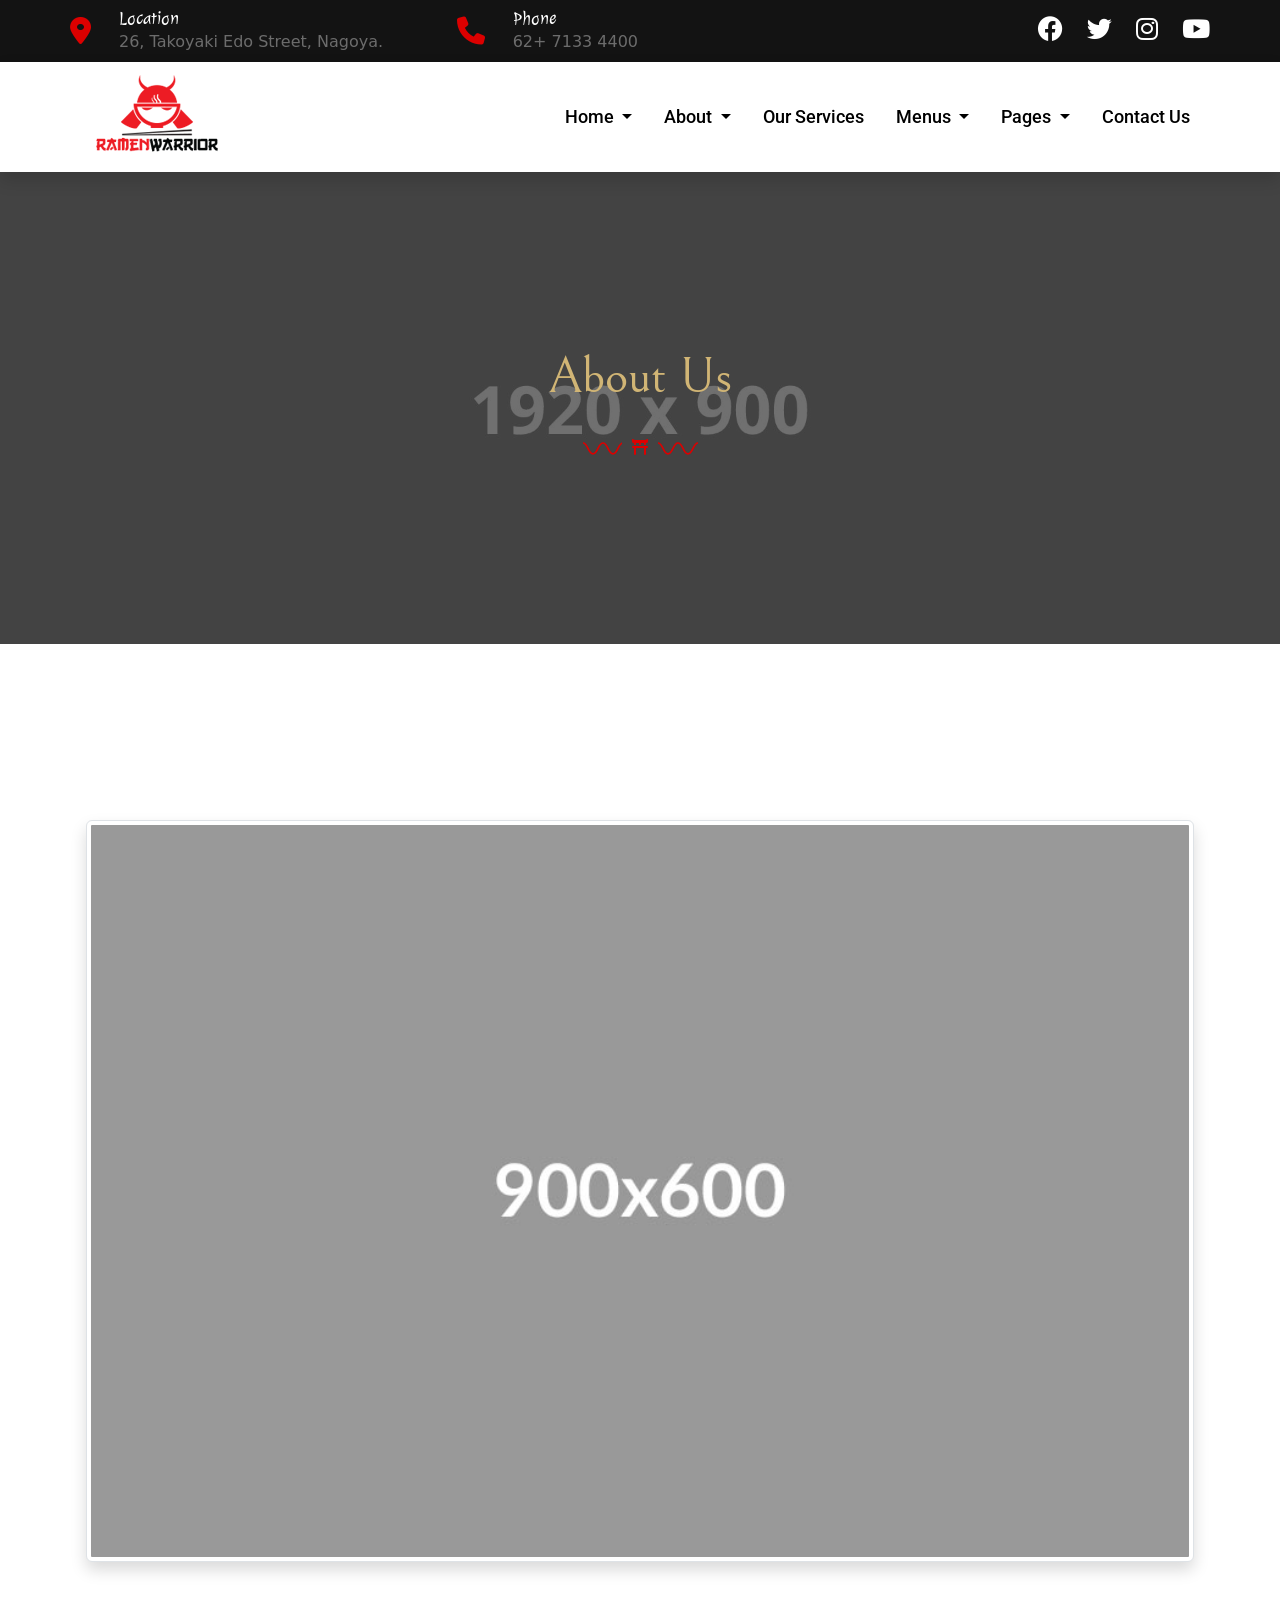
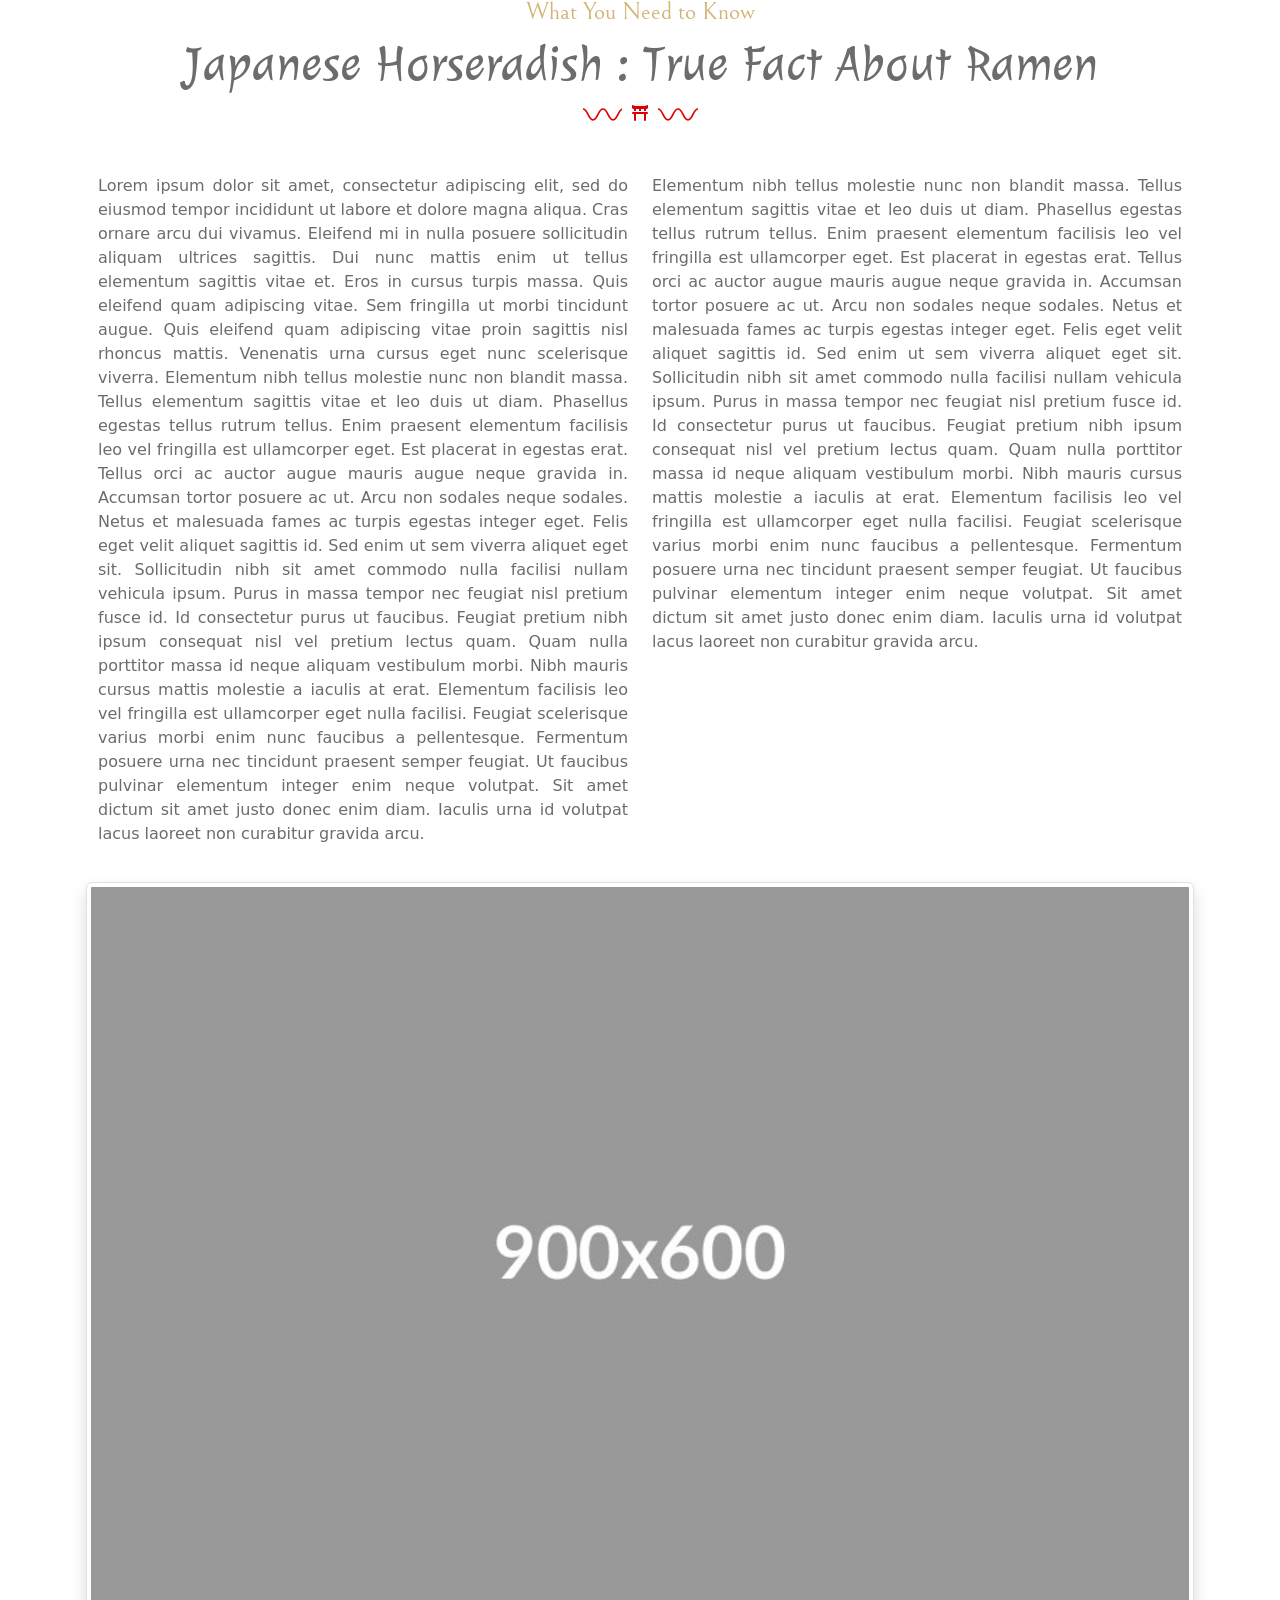
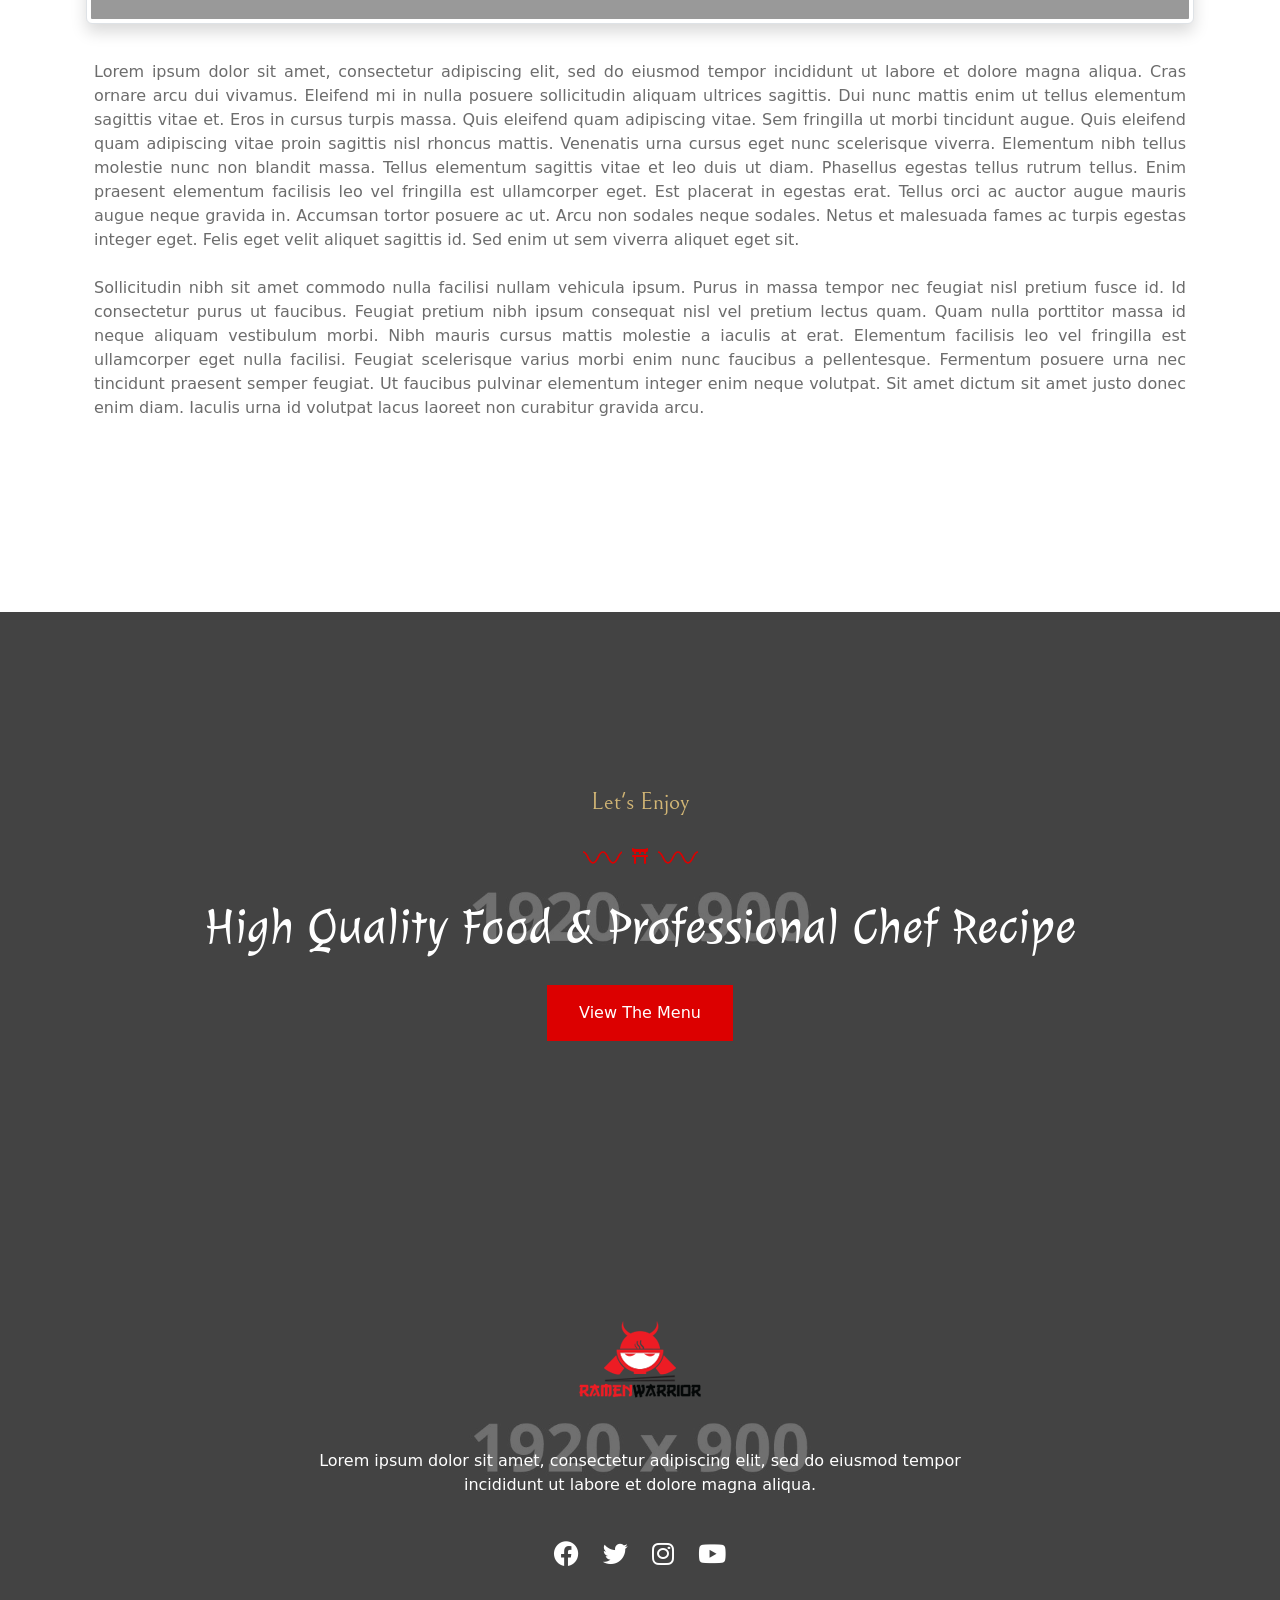
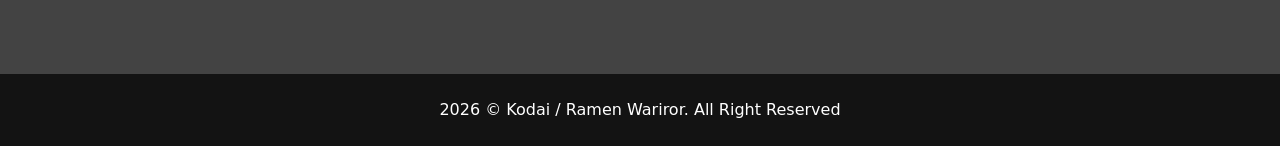
<file: about_us_2.html>
<!DOCTYPE html>
<html lang="en">

<head>
    <meta charset="UTF-8">
    <meta name="viewport" content="width=device-width, initial-scale=1.0">
    <!-- stylesheet -->
    <link href="css/vendor/bootstrap.min.css" rel="stylesheet">
    <link rel="stylesheet" href="css/vendor/fontawesome.css">
    <link rel="stylesheet" href="css/vendor/brands.css">
    <link rel="stylesheet" href="css/vendor/regular.css">
    <link rel="stylesheet" href="css/vendor/solid.css">
    <link rel="stylesheet" href="css/vendor/swiper-bundle.min.css">
    <link rel="stylesheet" href="css/style.css">
    <!-- google fonts -->
    <link rel="preconnect" href="https://fonts.googleapis.com">
    <link rel="preconnect" href="https://fonts.gstatic.com" crossorigin>
    <link href="https://fonts.googleapis.com/css2?family=Bellefair&family=Julee&family=Roboto:wght@500&display=swap"
        rel="stylesheet">
    <title>Kodai - About Us 2</title>
</head>

<body>
    <!-- Script javascript -->
    <script src="js/vendor/bootstrap.bundle.min.js"></script>
    <script src="js/vendor/jquery.min.js"></script>
    <script src="js/vendor/swiper-bundle.min.js"></script>


    <!-- header -->
    <section class="r-section bg-black p-0">
        <div class="r-container p-0 header">
            <div class="element header-info">
                <div class="icons">
                    <i class="fa-solid fa-location-dot"></i>
                </div>
                <div class="description">
                    <h3>Location</h3>
                    <span>26, Takoyaki Edo Street, Nagoya.</span>
                </div>
            </div>
            <div class="element header-info">
                <div class="icons">
                    <i class="fa-solid fa-phone"></i>
                </div>
                <div class="description">
                    <h3>Phone</h3>
                    <span>62+ 7133 4400</span>
                </div>
            </div>
            <div class="element social">
                <div class="social-item">
                    <a class="color-white" href="#">
                        <i class="fa-brands fa-facebook"></i>
                    </a>
                </div>
                <div class="social-item">
                    <a class="color-white" href="#">
                        <i class="fa-brands fa-twitter"></i>
                    </a>
                </div>
                <div class="social-item">
                    <a class="color-white" href="#">
                        <i class="fa-brands fa-instagram"></i>
                    </a>
                </div>
                <div class="social-item">
                    <a class="color-white" href="#">
                        <i class="fa-brands fa-youtube"></i>
                    </a>
                </div>
            </div>
        </div>
    </section>
    <!-- Sticky Header -->
    <section class="r-section p-0 sticky-top bg-white shadow">
        <div class="r-container p-0">
            <!-- Navmenu -->
            <nav class="navbar navbar-expand-lg w-100 py-0">
                <div class="container-fluid">
                    <a class="navbar-brand" href="#"><img src="image/logo.png" class="img-site-logo" alt="" srcset=""></a>
                    <button class="navbar-toggler nav-btn" type="button" data-bs-toggle="collapse"
                        data-bs-target="#navbarSupportedContent" aria-controls="navbarSupportedContent"
                        aria-expanded="false" aria-label="Toggle navigation">
                        <i class="fa-solid fa-bars icons-close"></i>
                        <i class="fa-solid fa-xmark icons-open"></i>
                    </button>
                    <div class="collapse navbar-collapse flex-grow-0" id="navbarSupportedContent">
                        <ul class="navbar-nav me-auto mb-2 mb-lg-0 gap-3">
                            <li class="nav-item dropdown">
                                <a class="nav-link dropdown-toggle" href="#" role="button" data-bs-toggle="dropdown"
                                    aria-expanded="false">
                                    Home
                                </a>
                                <ul class="dropdown-menu p-0">
                                    <li><a class="dropdown-item py-2 px-4" href="index.html">Homepage 1</a></li>
                                    <li><a class="dropdown-item py-2 px-4" href="index_2.html">Homepage 2</a></li>
                                </ul>
                            </li>
                            <li class="nav-item dropdown">
                                <a class="nav-link dropdown-toggle" href="#" role="button" data-bs-toggle="dropdown"
                                    aria-expanded="false">
                                    About
                                </a>
                                <ul class="dropdown-menu p-0">
                                    <li><a class="dropdown-item py-2 px-4" href="about_us.html">About Us</a></li>
                                    <li><a class="dropdown-item py-2 px-4" href="about_us_2.html">About Us 2</a></li>
                                    <li>
                                        <hr class="dropdown-divider">
                                    </li>
                                    <li><a class="dropdown-item py-2 px-4" href="our_history.html">Our History</a></li>
                                    <li><a class="dropdown-item py-2 px-4" href="our_chef.html">Our Chef</a></li>
                                </ul>
                            </li>
                            <li class="nav-item">
                                <a href="#" class="nav-link">Our Services</a>
                            </li>
                            <li class="nav-item dropdown">
                                <a class="nav-link dropdown-toggle" href="#" role="button" data-bs-toggle="dropdown"
                                    aria-expanded="false">
                                    Menus
                                </a>
                                <ul class="dropdown-menu p-0">
                                    <li><a class="dropdown-item py-2 px-4" href="menu_1.html">Menus</a></li>
                                    <li><a class="dropdown-item py-2 px-4" href="menu_2.html">Menus 2</a></li>
                                </ul>
                            </li>
                            <li class="nav-item dropdown">
                                <a class="nav-link dropdown-toggle" href="#" role="button" data-bs-toggle="dropdown"
                                    aria-expanded="false">
                                    Pages
                                </a>
                                <ul class="dropdown-menu p-0">
                                    <li><a class="dropdown-item py-2 px-4" href="our_reviews.html">Our Reviews</a></li>
                                    <li><a class="dropdown-item py-2 px-4" href="our_events.html">Our Events</a></li>
                                    <li><a class="dropdown-item py-2 px-4" href="our_kitchen.html">Our Kitchen</a></li>
                                </ul>
                            </li>
                            <li class="nav-item">
                                <a href="contact_us.html" class="nav-link">Contact Us</a>
                            </li>
                        </ul>
                    </div>
                </div>
            </nav>
        </div>
    </section>
    <!-- End of Header -->

    <!-- main body -->
    <main>
        <section class="r-section section-3 position-relative">
            <div class="r-container d-flex flex-column justify-content-center text-center position-relative"
                style="z-index: 2;">
                <h3 class="text-1 color-1">About Us</h3>
                <div class="container mb-2">
                    <div class="r-divider mx-auto">
                        <div class="divider-icon">
                            <i class="fa-solid fa-torii-gate"></i>
                        </div>
                    </div>
                </div>
            </div>
            <div class="image-overlay">

            </div>
        </section>

        <section class="r-section">
            <div class="r-container d-flex flex-column color-secondary">
                <img src="image/dummy-img-900x600.jpg" alt="" class="img-fluid img-thumbnail shadow w-100 mb-3">
                <div class="container w-100 d-flex flex-column justify-content-center text-center">
                    <h5 class="text-1 color-1">What You Need to Know</h5>
                    <h3 class="text-title">Japanese Horseradish : True Fact About Ramen</h3>
                    <div class="r-divider mx-auto mb-5">
                        <div class="divider-icon">
                            <i class="fa-solid fa-torii-gate"></i>
                        </div>
                    </div>
                    <div class="row row-cols-md-2 row-cols-1 text-justify">
                        <div class="col">
                            <p>Lorem ipsum dolor sit amet, consectetur adipiscing elit, sed do eiusmod tempor incididunt
                                ut labore et dolore magna aliqua. Cras ornare arcu dui vivamus. Eleifend mi in nulla
                                posuere sollicitudin aliquam ultrices sagittis. Dui nunc mattis enim ut tellus elementum
                                sagittis vitae et. Eros in cursus turpis massa. Quis eleifend quam adipiscing vitae. Sem
                                fringilla ut morbi tincidunt augue. Quis eleifend quam adipiscing vitae proin sagittis
                                nisl rhoncus mattis. Venenatis urna cursus eget nunc scelerisque viverra. Elementum nibh
                                tellus molestie nunc non blandit massa. Tellus elementum sagittis vitae et leo duis ut
                                diam. Phasellus egestas tellus rutrum tellus. Enim praesent elementum facilisis leo vel
                                fringilla est ullamcorper eget. Est placerat in egestas erat. Tellus orci ac auctor
                                augue mauris augue neque gravida in. Accumsan tortor posuere ac ut. Arcu non sodales
                                neque sodales. Netus et malesuada fames ac turpis egestas integer eget. Felis eget velit
                                aliquet sagittis id. Sed enim ut sem viverra aliquet eget sit.

                                Sollicitudin nibh sit amet commodo nulla facilisi nullam vehicula ipsum. Purus in massa
                                tempor nec feugiat nisl pretium fusce id. Id consectetur purus ut faucibus. Feugiat
                                pretium nibh ipsum consequat nisl vel pretium lectus quam. Quam nulla porttitor massa id
                                neque aliquam vestibulum morbi. Nibh mauris cursus mattis molestie a iaculis at erat.
                                Elementum facilisis leo vel fringilla est ullamcorper eget nulla facilisi. Feugiat
                                scelerisque varius morbi enim nunc faucibus a pellentesque. Fermentum posuere urna nec
                                tincidunt praesent semper feugiat. Ut faucibus pulvinar elementum integer enim neque
                                volutpat. Sit amet dictum sit amet justo donec enim diam. Iaculis urna id volutpat lacus
                                laoreet non curabitur gravida arcu.</p>
                        </div>
                        <div class="col">
                            <p>Elementum nibh tellus molestie nunc non blandit massa. Tellus elementum sagittis vitae et
                                leo duis ut diam. Phasellus egestas tellus rutrum tellus. Enim praesent elementum
                                facilisis leo vel fringilla est ullamcorper eget. Est placerat in egestas erat. Tellus
                                orci ac auctor augue mauris augue neque gravida in. Accumsan tortor posuere ac ut. Arcu
                                non sodales neque sodales. Netus et malesuada fames ac turpis egestas integer eget.
                                Felis eget velit aliquet sagittis id. Sed enim ut sem viverra aliquet eget sit.

                                Sollicitudin nibh sit amet commodo nulla facilisi nullam vehicula ipsum. Purus in massa
                                tempor nec feugiat nisl pretium fusce id. Id consectetur purus ut faucibus. Feugiat
                                pretium nibh ipsum consequat nisl vel pretium lectus quam. Quam nulla porttitor massa id
                                neque aliquam vestibulum morbi. Nibh mauris cursus mattis molestie a iaculis at erat.
                                Elementum facilisis leo vel fringilla est ullamcorper eget nulla facilisi. Feugiat
                                scelerisque varius morbi enim nunc faucibus a pellentesque. Fermentum posuere urna nec
                                tincidunt praesent semper feugiat. Ut faucibus pulvinar elementum integer enim neque
                                volutpat. Sit amet dictum sit amet justo donec enim diam. Iaculis urna id volutpat lacus
                                laoreet non curabitur gravida arcu.</p>
                        </div>
                    </div>
                </div>
                <img src="image/dummy-img-900x600.jpg" alt="" class="img-fluid img-thumbnail shadow w-100 mb-3">
                <div class="w-100 px-2">
                    <p class="text-justify">
                        Lorem ipsum dolor sit amet, consectetur adipiscing elit, sed do eiusmod tempor incididunt ut
                        labore et dolore magna aliqua. Cras ornare arcu dui vivamus. Eleifend mi in nulla posuere
                        sollicitudin aliquam ultrices sagittis. Dui nunc mattis enim ut tellus elementum sagittis vitae
                        et. Eros in cursus turpis massa. Quis eleifend quam adipiscing vitae. Sem fringilla ut morbi
                        tincidunt augue. Quis eleifend quam adipiscing vitae proin sagittis nisl rhoncus mattis.
                        Venenatis urna cursus eget nunc scelerisque viverra. Elementum nibh tellus molestie nunc non
                        blandit massa. Tellus elementum sagittis vitae et leo duis ut diam. Phasellus egestas tellus
                        rutrum tellus. Enim praesent elementum facilisis leo vel fringilla est ullamcorper eget. Est
                        placerat in egestas erat. Tellus orci ac auctor augue mauris augue neque gravida in. Accumsan
                        tortor posuere ac ut. Arcu non sodales neque sodales. Netus et malesuada fames ac turpis egestas
                        integer eget. Felis eget velit aliquet sagittis id. Sed enim ut sem viverra aliquet eget sit.
                        <br></br>
                        Sollicitudin nibh sit amet commodo nulla facilisi nullam vehicula ipsum. Purus in massa tempor
                        nec feugiat nisl pretium fusce id. Id consectetur purus ut faucibus. Feugiat pretium nibh ipsum
                        consequat nisl vel pretium lectus quam. Quam nulla porttitor massa id neque aliquam vestibulum
                        morbi. Nibh mauris cursus mattis molestie a iaculis at erat. Elementum facilisis leo vel
                        fringilla est ullamcorper eget nulla facilisi. Feugiat scelerisque varius morbi enim nunc
                        faucibus a pellentesque. Fermentum posuere urna nec tincidunt praesent semper feugiat. Ut
                        faucibus pulvinar elementum integer enim neque volutpat. Sit amet dictum sit amet justo donec
                        enim diam. Iaculis urna id volutpat lacus laoreet non curabitur gravida arcu.
                    </p>
                </div>
            </div>
        </section>

        <section class="r-section section-3 position-relative">
            <div class="r-container d-flex flex-column justify-content-center text-center position-relative"
                style="z-index: 2;">
                <h5 class="text-1 color-1">Let's Enjoy</h5>
                <div class="container mb-2">
                    <div class="r-divider mx-auto">
                        <div class="divider-icon">
                            <i class="fa-solid fa-torii-gate"></i>
                        </div>
                    </div>
                </div>
                <h3 class="text-title color-white">High Quality Food
                    & Professional Chef Recipe</h3>
                <div class="container">
                    <a type="button" href="#">View The Menu</a>
                </div>
            </div>
            <div class="image-overlay">

            </div>
        </section>
    </main>

    <!-- Footer -->
    <footer>
        <section class="r-section footer position-relative">
            <div class="r-container d-flex flex-column justify-content-center text-center position-relative"
                style="z-index: 2; max-width: 728px;">
                <div class="mb-3">
                    <img src="image/logo.png" alt="">
                </div>
                <div class="mb-3">
                    <span>Lorem ipsum dolor sit amet, consectetur adipiscing elit, sed do eiusmod tempor incididunt ut
                        labore et dolore magna aliqua. </span>
                </div>
                <div class="element social justify-content-center">
                    <div class="social-item">
                        <a class="color-white" href="#">
                            <i class="fa-brands fa-facebook"></i>
                        </a>
                    </div>
                    <div class="social-item">
                        <a class="color-white" href="#">
                            <i class="fa-brands fa-twitter"></i>
                        </a>
                    </div>
                    <div class="social-item">
                        <a class="color-white" href="#">
                            <i class="fa-brands fa-instagram"></i>
                        </a>
                    </div>
                    <div class="social-item">
                        <a class="color-white" href="#">
                            <i class="fa-brands fa-youtube"></i>
                        </a>
                    </div>
                </div>
            </div>
            <div class="image-overlay">
            </div>
        </section>
        <section class="r-section bg-black p-0">
            <div class="r-container py-4 w-100 justify-content-center" style="color: white;">
                <script>document.write(new Date().getFullYear())</script> © Kodai / Ramen Wariror. All Right Reserved
            </div>
        </section>
    </footer>
</body>

</html>
</file>
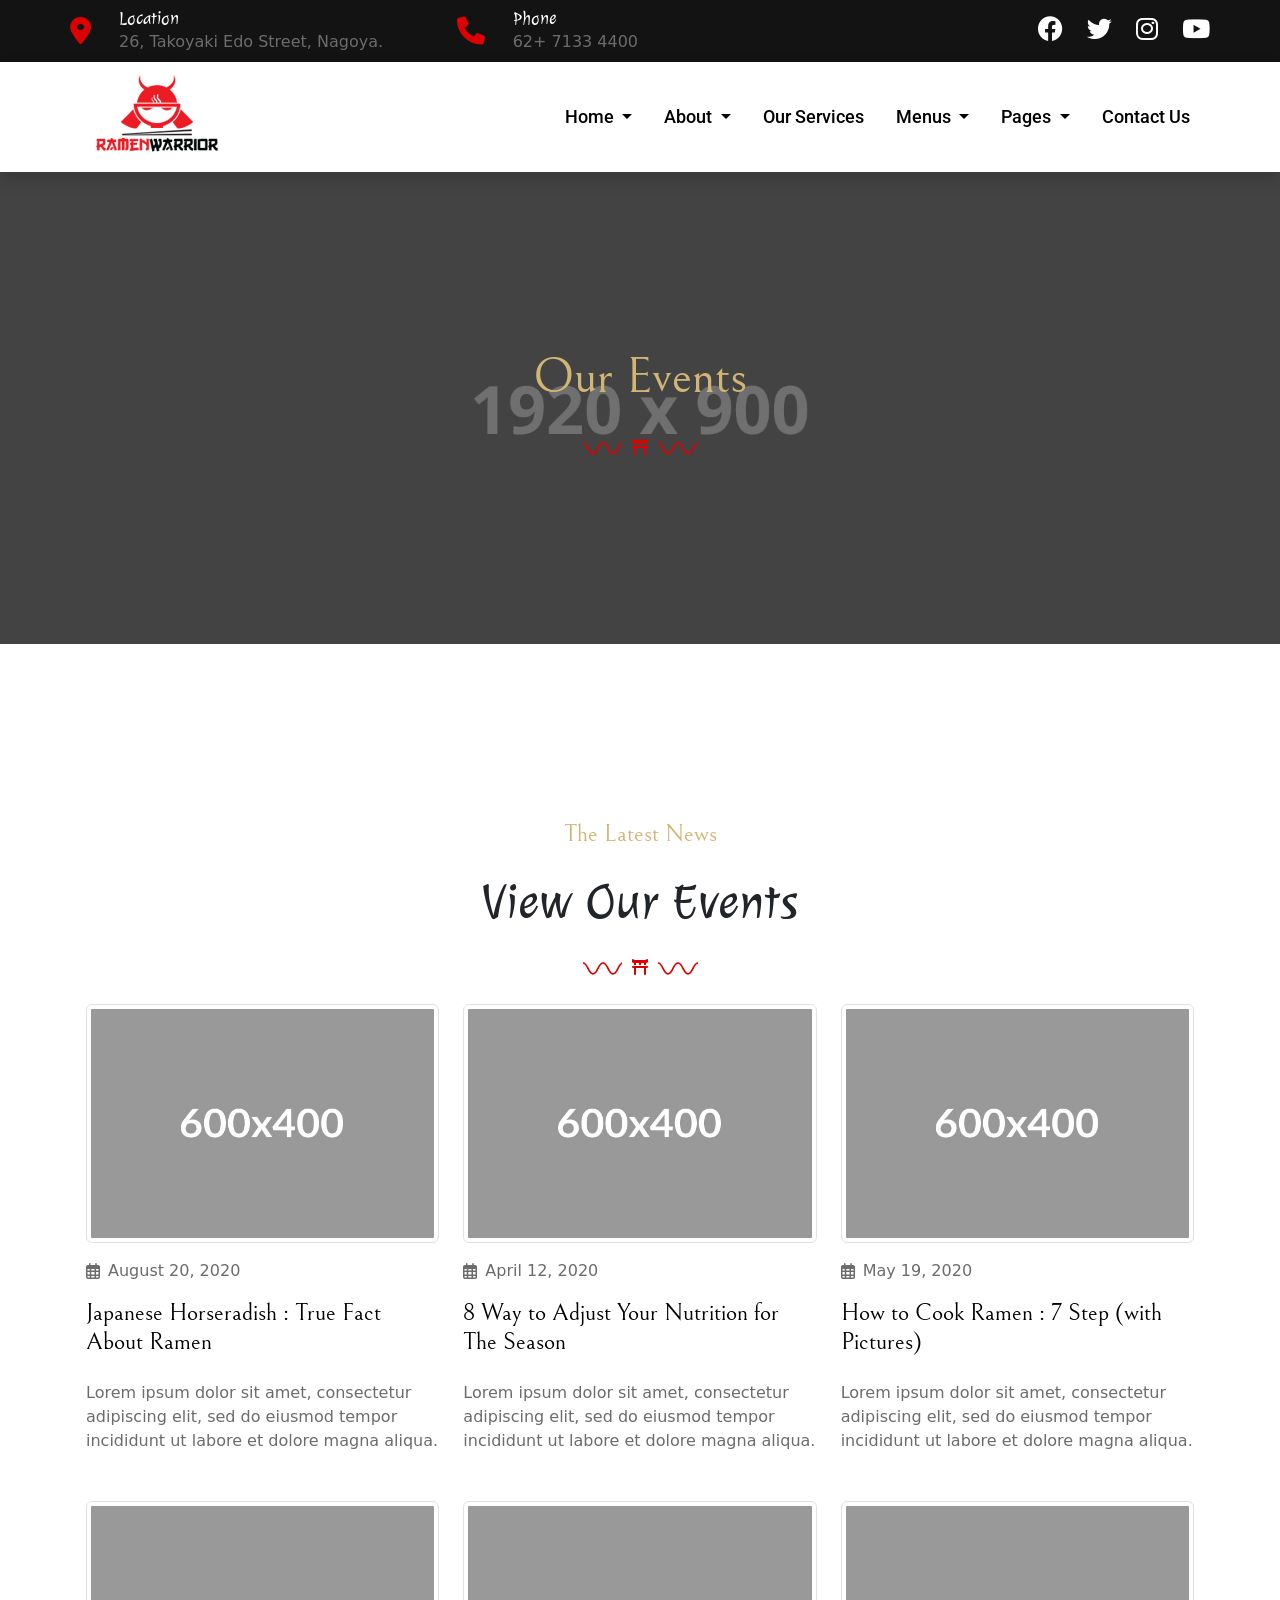
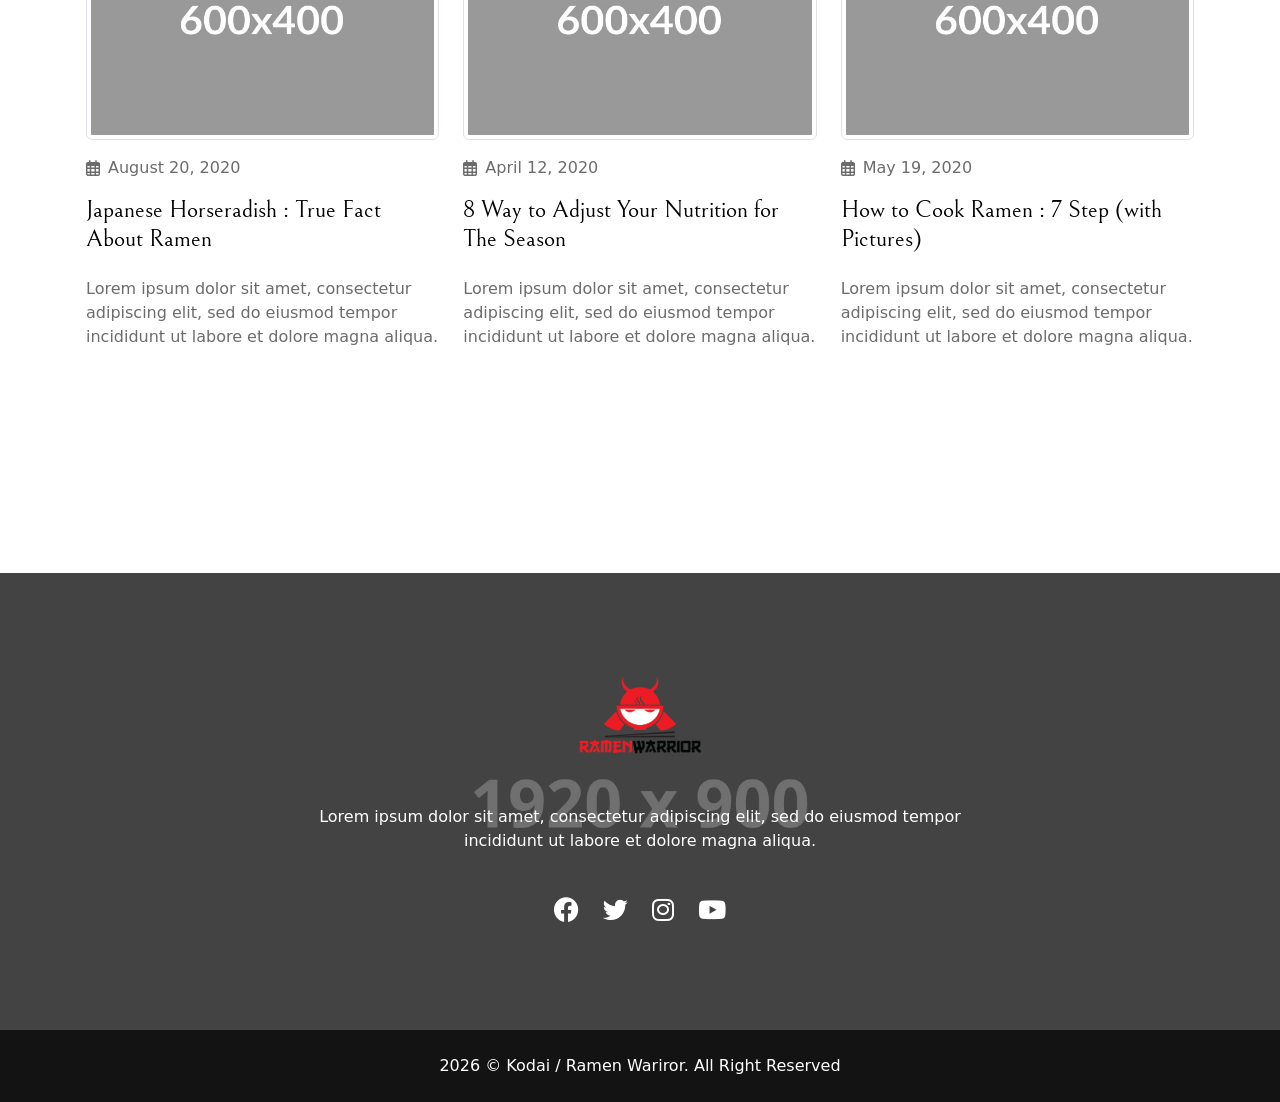
<file: our_events.html>
<!DOCTYPE html>
<html lang="en">

<head>
    <meta charset="UTF-8">
    <meta name="viewport" content="width=device-width, initial-scale=1.0">
    <!-- stylesheet -->
    <link href="css/vendor/bootstrap.min.css" rel="stylesheet">
    <link rel="stylesheet" href="css/vendor/fontawesome.css">
    <link rel="stylesheet" href="css/vendor/brands.css">
    <link rel="stylesheet" href="css/vendor/regular.css">
    <link rel="stylesheet" href="css/vendor/solid.css">
    <link rel="stylesheet" href="css/vendor/swiper-bundle.min.css">
    <link rel="stylesheet" href="css/style.css">
    <!-- google fonts -->
    <link rel="preconnect" href="https://fonts.googleapis.com">
    <link rel="preconnect" href="https://fonts.gstatic.com" crossorigin>
    <link href="https://fonts.googleapis.com/css2?family=Bellefair&family=Julee&family=Roboto:wght@500&display=swap"
        rel="stylesheet">
    <title>Kodai - Our Events</title>
</head>

<body>
    <!-- Script javascript -->
    <script src="js/vendor/bootstrap.bundle.min.js"></script>
    <script src="js/vendor/jquery.min.js"></script>
    <script src="js/vendor/swiper-bundle.min.js"></script>


    <!-- header -->
    <section class="r-section bg-black p-0">
        <div class="r-container p-0 header">
            <div class="element header-info">
                <div class="icons">
                    <i class="fa-solid fa-location-dot"></i>
                </div>
                <div class="description">
                    <h3>Location</h3>
                    <span>26, Takoyaki Edo Street, Nagoya.</span>
                </div>
            </div>
            <div class="element header-info">
                <div class="icons">
                    <i class="fa-solid fa-phone"></i>
                </div>
                <div class="description">
                    <h3>Phone</h3>
                    <span>62+ 7133 4400</span>
                </div>
            </div>
            <div class="element social">
                <div class="social-item">
                    <a class="color-white" href="#">
                        <i class="fa-brands fa-facebook"></i>
                    </a>
                </div>
                <div class="social-item">
                    <a class="color-white" href="#">
                        <i class="fa-brands fa-twitter"></i>
                    </a>
                </div>
                <div class="social-item">
                    <a class="color-white" href="#">
                        <i class="fa-brands fa-instagram"></i>
                    </a>
                </div>
                <div class="social-item">
                    <a class="color-white" href="#">
                        <i class="fa-brands fa-youtube"></i>
                    </a>
                </div>
            </div>
        </div>
    </section>
    <!-- Sticky Header -->
    <section class="r-section p-0 sticky-top bg-white shadow">
        <div class="r-container p-0">
            <!-- Navmenu -->
            <nav class="navbar navbar-expand-lg w-100 py-0">
                <div class="container-fluid">
                    <a class="navbar-brand" href="#"><img src="image/logo.png" class="img-site-logo" alt=""
                            srcset=""></a>
                    <button class="navbar-toggler nav-btn" type="button" data-bs-toggle="collapse"
                        data-bs-target="#navbarSupportedContent" aria-controls="navbarSupportedContent"
                        aria-expanded="false" aria-label="Toggle navigation">
                        <i class="fa-solid fa-bars icons-close"></i>
                        <i class="fa-solid fa-xmark icons-open"></i>
                    </button>
                    <div class="collapse navbar-collapse flex-grow-0" id="navbarSupportedContent">
                        <ul class="navbar-nav me-auto mb-2 mb-lg-0 gap-3">
                            <li class="nav-item dropdown">
                                <a class="nav-link dropdown-toggle" href="#" role="button" data-bs-toggle="dropdown"
                                    aria-expanded="false">
                                    Home
                                </a>
                                <ul class="dropdown-menu p-0">
                                    <li><a class="dropdown-item py-2 px-4" href="index.html">Homepage 1</a></li>
                                    <li><a class="dropdown-item py-2 px-4" href="index_2.html">Homepage 2</a></li>
                                </ul>
                            </li>
                            <li class="nav-item dropdown">
                                <a class="nav-link dropdown-toggle" href="#" role="button" data-bs-toggle="dropdown"
                                    aria-expanded="false">
                                    About
                                </a>
                                <ul class="dropdown-menu p-0">
                                    <li><a class="dropdown-item py-2 px-4" href="about_us.html">About Us</a></li>
                                    <li><a class="dropdown-item py-2 px-4" href="about_us_2.html">About Us 2</a></li>
                                    <li>
                                        <hr class="dropdown-divider">
                                    </li>
                                    <li><a class="dropdown-item py-2 px-4" href="our_history.html">Our History</a></li>
                                    <li><a class="dropdown-item py-2 px-4" href="our_chef.html">Our Chef</a></li>
                                </ul>
                            </li>
                            <li class="nav-item">
                                <a href="services.html" class="nav-link">Our Services</a>
                            </li>
                            <li class="nav-item dropdown">
                                <a class="nav-link dropdown-toggle" href="#" role="button" data-bs-toggle="dropdown"
                                    aria-expanded="false">
                                    Menus
                                </a>
                                <ul class="dropdown-menu p-0">
                                    <li><a class="dropdown-item py-2 px-4" href="menu_1.html">Menus</a></li>
                                    <li><a class="dropdown-item py-2 px-4" href="menu_2.html">Menus 2</a></li>
                                </ul>
                            </li>
                            <li class="nav-item dropdown">
                                <a class="nav-link dropdown-toggle" href="#" role="button" data-bs-toggle="dropdown"
                                    aria-expanded="false">
                                    Pages
                                </a>
                                <ul class="dropdown-menu p-0">
                                    <li><a class="dropdown-item py-2 px-4" href="our_reviews.html">Our Reviews</a></li>
                                    <li><a class="dropdown-item py-2 px-4" href="our_events.html">Our Events</a></li>
                                    <li><a class="dropdown-item py-2 px-4" href="our_kitchen.html">Our Kitchen</a></li>
                                </ul>
                            </li>
                            <li class="nav-item">
                                <a href="contact_us.html" class="nav-link">Contact Us</a>
                            </li>
                        </ul>
                    </div>
                </div>
            </nav>
        </div>
    </section>
    <!-- End of Header -->

    <!-- main body -->
    <main>
        <section class="r-section section-3 position-relative">
            <div class="r-container d-flex flex-column justify-content-center text-center position-relative"
                style="z-index: 2;">
                <h3 class="text-1 color-1">Our Events</h3>
                <div class="container mb-2">
                    <div class="r-divider mx-auto">
                        <div class="divider-icon">
                            <i class="fa-solid fa-torii-gate"></i>
                        </div>
                    </div>
                </div>
            </div>
            <div class="image-overlay">

            </div>
        </section>

        <section class="r-section">
            <div class="r-container">
                <div class="d-flex flex-column justify-content-center gap-3 text-center">
                    <h5 class="text-1 color-1">The Latest News</h5>
                    <h3 class="text-title">View Our Events</h3>
                    <div class="container mb-2">
                        <div class="r-divider mx-auto">
                            <div class="divider-icon">
                                <i class="fa-solid fa-torii-gate"></i>
                            </div>
                        </div>
                    </div>
                    <div class="row row-cols-md-3 row-cols-1">
                        <div class="col d-flex flex-column text-start justify-content-start gap-3 color-secondary mb-5">
                            <div>
                                <img src="image/dummy-img-600x400.jpg" alt="" class="img-fluid img-thumbnail">
                            </div>
                            <div class="d-flex flex-row gap-2 align-items-center fw-light">
                                <i class="fa-regular fa-calendar-alt"></i>
                                <span>August 20, 2020</span>
                            </div>
                            <a href="single_post.html" class="link-black">
                                <h5 class="text-1 color-black">Japanese Horseradish : True Fact About Ramen</h5>
                            </a>
                            <span>Lorem ipsum dolor sit amet, consectetur adipiscing elit, sed do eiusmod tempor
                                incididunt ut labore et dolore magna aliqua. </span>
                        </div>
                        <div class="col d-flex flex-column text-start justify-content-start gap-3 color-secondary mb-5">
                            <div>
                                <img src="image/dummy-img-600x400.jpg" alt="" class="img-fluid img-thumbnail">
                            </div>
                            <div class="d-flex flex-row gap-2 align-items-center fw-light">
                                <i class="fa-regular fa-calendar-alt"></i>
                                <span>April 12, 2020</span>
                            </div>
                            <a href="single_post.html" class="link-black">
                                <h5 class="text-1 color-black">8 Way to Adjust Your Nutrition for The Season</h5>
                            </a>
                            <span>Lorem ipsum dolor sit amet, consectetur adipiscing elit, sed do eiusmod tempor
                                incididunt ut labore et dolore magna aliqua. </span>
                        </div>
                        <div class="col d-flex flex-column text-start justify-content-start gap-3 color-secondary mb-5">
                            <div>
                                <img src="image/dummy-img-600x400.jpg" alt="" class="img-fluid img-thumbnail">
                            </div>
                            <div class="d-flex flex-row gap-2 align-items-center fw-light">
                                <i class="fa-regular fa-calendar-alt"></i>
                                <span>May 19, 2020</span>
                            </div>
                            <a href="single_post.html" class="link-black">
                                <h5 class="text-1 color-black">How to Cook Ramen : 7 Step (with Pictures)</h5>
                            </a>
                            <span>Lorem ipsum dolor sit amet, consectetur adipiscing elit, sed do eiusmod tempor
                                incididunt ut labore et dolore magna aliqua. </span>
                        </div>
                        <div class="col d-flex flex-column text-start justify-content-start gap-3 color-secondary mb-5">
                            <div>
                                <img src="image/dummy-img-600x400.jpg" alt="" class="img-fluid img-thumbnail">
                            </div>
                            <div class="d-flex flex-row gap-2 align-items-center fw-light">
                                <i class="fa-regular fa-calendar-alt"></i>
                                <span>August 20, 2020</span>
                            </div>
                            <a href="single_post.html" class="link-black">
                                <h5 class="text-1 color-black">Japanese Horseradish : True Fact About Ramen</h5>
                            </a>
                            <span>Lorem ipsum dolor sit amet, consectetur adipiscing elit, sed do eiusmod tempor
                                incididunt ut labore et dolore magna aliqua. </span>
                        </div>
                        <div class="col d-flex flex-column text-start justify-content-start gap-3 color-secondary mb-5">
                            <div>
                                <img src="image/dummy-img-600x400.jpg" alt="" class="img-fluid img-thumbnail">
                            </div>
                            <div class="d-flex flex-row gap-2 align-items-center fw-light">
                                <i class="fa-regular fa-calendar-alt"></i>
                                <span>April 12, 2020</span>
                            </div>
                            <a href="single_post.html" class="link-black">
                                <h5 class="text-1 color-black">8 Way to Adjust Your Nutrition for The Season</h5>
                            </a>
                            <span>Lorem ipsum dolor sit amet, consectetur adipiscing elit, sed do eiusmod tempor
                                incididunt ut labore et dolore magna aliqua. </span>
                        </div>
                        <div class="col d-flex flex-column text-start justify-content-start gap-3 color-secondary mb-5">
                            <div>
                                <img src="image/dummy-img-600x400.jpg" alt="" class="img-fluid img-thumbnail">
                            </div>
                            <div class="d-flex flex-row gap-2 align-items-center fw-light">
                                <i class="fa-regular fa-calendar-alt"></i>
                                <span>May 19, 2020</span>
                            </div>
                            <a href="single_post.html" class="link-black">
                                <h5 class="text-1 color-black">How to Cook Ramen : 7 Step (with Pictures)</h5>
                            </a>
                            <span>Lorem ipsum dolor sit amet, consectetur adipiscing elit, sed do eiusmod tempor
                                incididunt ut labore et dolore magna aliqua. </span>
                        </div>
                    </div>
                </div>
            </div>
        </section>

    </main>
    <!-- Footer -->
    <footer>
        <section class="r-section footer position-relative">
            <div class="r-container d-flex flex-column justify-content-center text-center position-relative"
                style="z-index: 2; max-width: 728px;">
                <div class="mb-3">
                    <img src="image/logo.png" alt="">
                </div>
                <div class="mb-3">
                    <span>Lorem ipsum dolor sit amet, consectetur adipiscing elit, sed do eiusmod tempor incididunt ut
                        labore et dolore magna aliqua. </span>
                </div>
                <div class="element social justify-content-center">
                    <div class="social-item">
                        <a class="color-white" href="#">
                            <i class="fa-brands fa-facebook"></i>
                        </a>
                    </div>
                    <div class="social-item">
                        <a class="color-white" href="#">
                            <i class="fa-brands fa-twitter"></i>
                        </a>
                    </div>
                    <div class="social-item">
                        <a class="color-white" href="#">
                            <i class="fa-brands fa-instagram"></i>
                        </a>
                    </div>
                    <div class="social-item">
                        <a class="color-white" href="#">
                            <i class="fa-brands fa-youtube"></i>
                        </a>
                    </div>
                </div>
            </div>
            <div class="image-overlay">
            </div>
        </section>
        <section class="r-section bg-black p-0">
            <div class="r-container py-4 w-100 justify-content-center" style="color: white;">
                <script>document.write(new Date().getFullYear())</script> © Kodai / Ramen Wariror. All Right Reserved
            </div>
        </section>
    </footer>
</body>

</html>
</file>
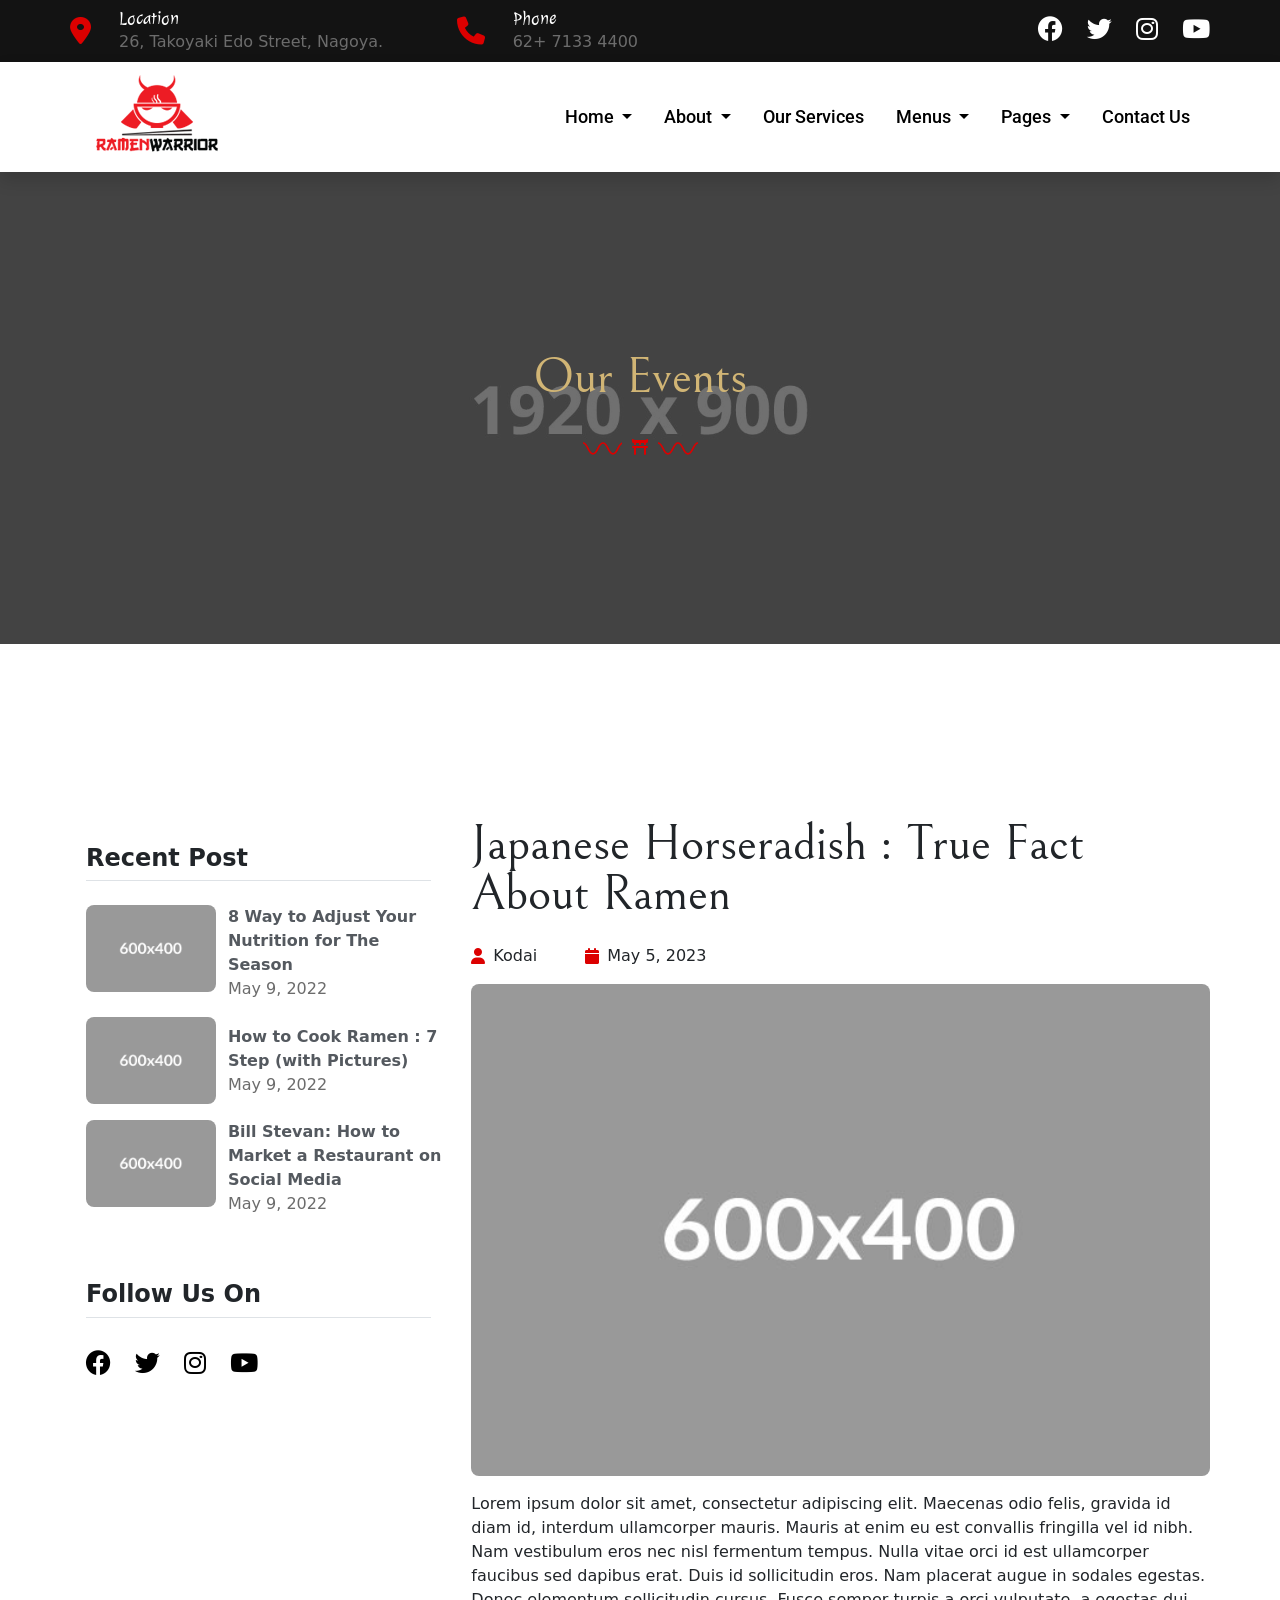
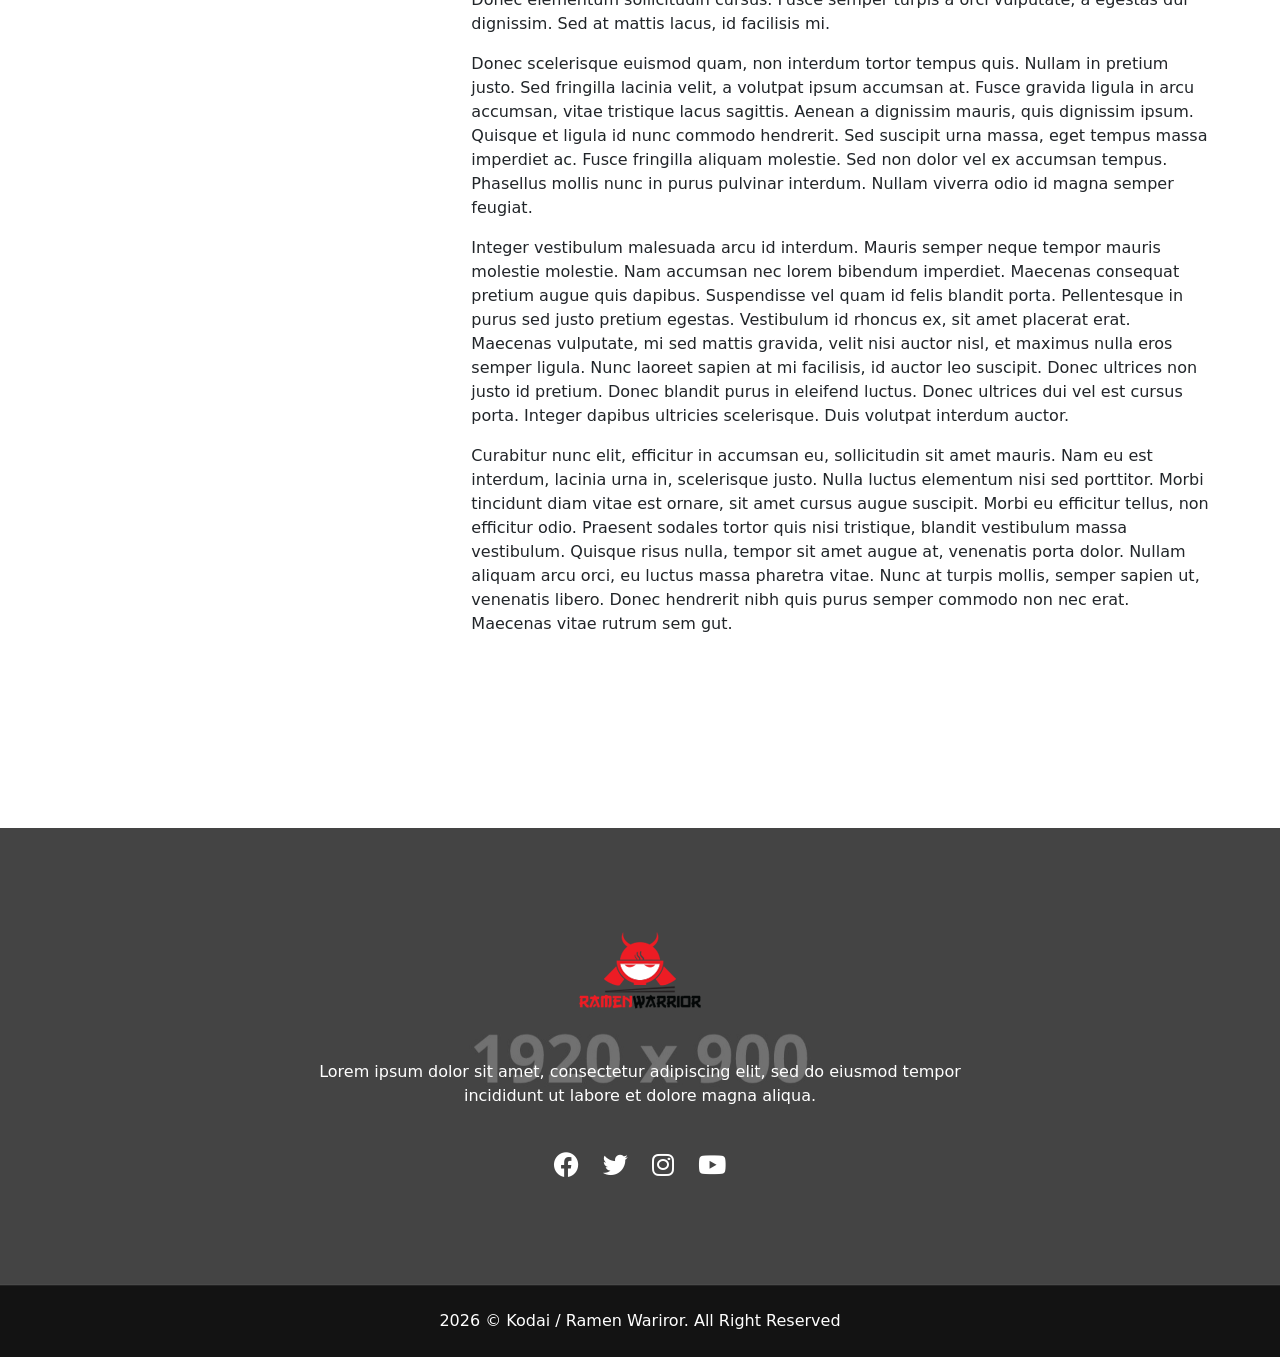
<file: single_post.html>
<!DOCTYPE html>
<html lang="en">

<head>
    <meta charset="UTF-8">
    <meta name="viewport" content="width=device-width, initial-scale=1.0">
    <!-- stylesheet -->
    <link href="css/vendor/bootstrap.min.css" rel="stylesheet">
    <link rel="stylesheet" href="css/vendor/fontawesome.css">
    <link rel="stylesheet" href="css/vendor/brands.css">
    <link rel="stylesheet" href="css/vendor/regular.css">
    <link rel="stylesheet" href="css/vendor/solid.css">
    <link rel="stylesheet" href="css/vendor/swiper-bundle.min.css">
    <link rel="stylesheet" href="css/style.css">
    <!-- google fonts -->
    <link rel="preconnect" href="https://fonts.googleapis.com">
    <link rel="preconnect" href="https://fonts.gstatic.com" crossorigin>
    <link href="https://fonts.googleapis.com/css2?family=Bellefair&family=Julee&family=Roboto:wght@500&display=swap"
        rel="stylesheet">
    <title>Kodai - Single Post</title>
</head>

<body>
    <!-- Script javascript -->
    <script src="js/vendor/bootstrap.bundle.min.js"></script>
    <script src="js/vendor/jquery.min.js"></script>
    <script src="js/vendor/swiper-bundle.min.js"></script>


    <!-- header -->
    <section class="r-section bg-black p-0">
        <div class="r-container p-0 header">
            <div class="element header-info">
                <div class="icons">
                    <i class="fa-solid fa-location-dot"></i>
                </div>
                <div class="description">
                    <h3>Location</h3>
                    <span>26, Takoyaki Edo Street, Nagoya.</span>
                </div>
            </div>
            <div class="element header-info">
                <div class="icons">
                    <i class="fa-solid fa-phone"></i>
                </div>
                <div class="description">
                    <h3>Phone</h3>
                    <span>62+ 7133 4400</span>
                </div>
            </div>
            <div class="element social">
                <div class="social-item">
                    <a class="color-white" href="#">
                        <i class="fa-brands fa-facebook"></i>
                    </a>
                </div>
                <div class="social-item">
                    <a class="color-white" href="#">
                        <i class="fa-brands fa-twitter"></i>
                    </a>
                </div>
                <div class="social-item">
                    <a class="color-white" href="#">
                        <i class="fa-brands fa-instagram"></i>
                    </a>
                </div>
                <div class="social-item">
                    <a class="color-white" href="#">
                        <i class="fa-brands fa-youtube"></i>
                    </a>
                </div>
            </div>
        </div>
    </section>
    <!-- Sticky Header -->
    <section class="r-section p-0 sticky-top bg-white shadow">
        <div class="r-container p-0">
            <!-- Navmenu -->
            <nav class="navbar navbar-expand-lg w-100 py-0">
                <div class="container-fluid">
                    <a class="navbar-brand" href="#"><img src="image/logo.png" class="img-site-logo" alt=""
                            srcset=""></a>
                    <button class="navbar-toggler nav-btn" type="button" data-bs-toggle="collapse"
                        data-bs-target="#navbarSupportedContent" aria-controls="navbarSupportedContent"
                        aria-expanded="false" aria-label="Toggle navigation">
                        <i class="fa-solid fa-bars icons-close"></i>
                        <i class="fa-solid fa-xmark icons-open"></i>
                    </button>
                    <div class="collapse navbar-collapse flex-grow-0" id="navbarSupportedContent">
                        <ul class="navbar-nav me-auto mb-2 mb-lg-0 gap-3">
                            <li class="nav-item dropdown">
                                <a class="nav-link dropdown-toggle" href="#" role="button" data-bs-toggle="dropdown"
                                    aria-expanded="false">
                                    Home
                                </a>
                                <ul class="dropdown-menu p-0">
                                    <li><a class="dropdown-item py-2 px-4" href="index.html">Homepage 1</a></li>
                                    <li><a class="dropdown-item py-2 px-4" href="index_2.html">Homepage 2</a></li>
                                </ul>
                            </li>
                            <li class="nav-item dropdown">
                                <a class="nav-link dropdown-toggle" href="#" role="button" data-bs-toggle="dropdown"
                                    aria-expanded="false">
                                    About
                                </a>
                                <ul class="dropdown-menu p-0">
                                    <li><a class="dropdown-item py-2 px-4" href="about_us.html">About Us</a></li>
                                    <li><a class="dropdown-item py-2 px-4" href="about_us_2.html">About Us 2</a></li>
                                    <li>
                                        <hr class="dropdown-divider">
                                    </li>
                                    <li><a class="dropdown-item py-2 px-4" href="our_history.html">Our History</a></li>
                                    <li><a class="dropdown-item py-2 px-4" href="our_chef.html">Our Chef</a></li>
                                </ul>
                            </li>
                            <li class="nav-item">
                                <a href="services.html" class="nav-link">Our Services</a>
                            </li>
                            <li class="nav-item dropdown">
                                <a class="nav-link dropdown-toggle" href="#" role="button" data-bs-toggle="dropdown"
                                    aria-expanded="false">
                                    Menus
                                </a>
                                <ul class="dropdown-menu p-0">
                                    <li><a class="dropdown-item py-2 px-4" href="menu_1.html">Menus</a></li>
                                    <li><a class="dropdown-item py-2 px-4" href="menu_2.html">Menus 2</a></li>
                                </ul>
                            </li>
                            <li class="nav-item dropdown">
                                <a class="nav-link dropdown-toggle" href="#" role="button" data-bs-toggle="dropdown"
                                    aria-expanded="false">
                                    Pages
                                </a>
                                <ul class="dropdown-menu p-0">
                                    <li><a class="dropdown-item py-2 px-4" href="our_reviews.html">Our Reviews</a></li>
                                    <li><a class="dropdown-item py-2 px-4" href="our_events.html">Our Events</a></li>
                                    <li><a class="dropdown-item py-2 px-4" href="our_kitchen.html">Our Kitchen</a></li>
                                </ul>
                            </li>
                            <li class="nav-item">
                                <a href="contact_us.html" class="nav-link">Contact Us</a>
                            </li>
                        </ul>
                    </div>
                </div>
            </nav>
        </div>
    </section>
    <!-- End of Header -->

    <!-- main body -->
    <main>
        <section class="r-section section-3 position-relative">
            <div class="r-container d-flex flex-column justify-content-center text-center position-relative"
                style="z-index: 2;">
                <h3 class="text-1 color-1">Our Events</h3>
                <div class="container mb-2">
                    <div class="r-divider mx-auto">
                        <div class="divider-icon">
                            <i class="fa-solid fa-torii-gate"></i>
                        </div>
                    </div>
                </div>
            </div>
            <div class="image-overlay">
            </div>
        </section>

        <section class="r-section">
            <div class="r-container">
                <div class="d-flex flex-lg-row flex-column-reverse gap-3">
                    <div class="col col-lg-4 pe-lg-4">
                        <div class="d-flex flex-column gap-3" style="position: sticky; top: 8rem;">
                            <div class="bg-secondary-color d-flex flex-column gap-3 rounded-3 py-4">
                                <h5 class="accent-color border-bottom border-accent-color pb-2 font-1 fw-bold">Recent
                                    Post</h5>
                                <div class="d-flex flex-column gap-3">
                                    <div class="row row-cols-2">
                                        <div class="col-5">
                                            <img src="image/dummy-img-600x400.jpg" alt="image"
                                                class="img-fluid rounded-3">
                                        </div>
                                        <div class="col-7 p-0 d-flex flex-column justify-content-center">
                                            <a href="#" class="link-black font-1">8 Way to Adjust Your Nutrition for The
                                                Season</a>
                                            <span class="color-secondary">May 9, 2022</span>
                                        </div>
                                    </div>
                                    <div class="row row-cols-2">
                                        <div class="col-5">
                                            <img src="image/dummy-img-600x400.jpg" alt="image"
                                                class="img-fluid rounded-3">
                                        </div>
                                        <div class="col-7 p-0 d-flex flex-column justify-content-center">
                                            <a href="#" class="link-black font-1">How to Cook Ramen : 7 Step (with
                                                Pictures)</a>
                                            <span class="color-secondary">May 9, 2022</span>
                                        </div>
                                    </div>
                                    <div class="row row-cols-2">
                                        <div class="col-5">
                                            <img src="image/dummy-img-600x400.jpg" alt="image"
                                                class="img-fluid rounded-3">
                                        </div>
                                        <div class="col-7 p-0 d-flex flex-column justify-content-center">
                                            <a href="#" class="link-black font-1">Bill Stevan: How to Market a
                                                Restaurant on Social Media</a>
                                            <span class="color-secondary">May 9, 2022</span>
                                        </div>
                                    </div>
                                </div>
                            </div>
                            <div class="bg-secondary-color d-flex flex-column gap-3 rounded-3 py-4">
                                <h5 class="accent-color border-bottom border-accent-color pb-2 font-1 fw-bold">
                                    Follow Us On</h5>
                                <div class="element social justify-content-start">
                                    <div class="social-item">
                                        <a class="color-black" href="#">
                                            <i class="fa-brands fa-facebook"></i>
                                        </a>
                                    </div>
                                    <div class="social-item color-black">
                                        <a class="color-black" href="#">
                                            <i class="fa-brands fa-twitter"></i>
                                        </a>
                                    </div>
                                    <div class="social-item color-black">
                                        <a class="color-black" href="#">
                                            <i class="fa-brands fa-instagram"></i>
                                        </a>
                                    </div>
                                    <div class="social-item color-black">
                                        <a class="color-black" href="#">
                                            <i class="fa-brands fa-youtube"></i>
                                        </a>
                                    </div>
                                </div>
                            </div>
                        </div>
                    </div>
                    <div class="col col-lg-8">
                        <div class="d-flex flex-column gap-3">
                            <h3 class="font-1 text-1 lh-1">Japanese Horseradish : True Fact About Ramen</h3>
                            <div class="d-flex flex-row gap-5">
                                <div class="d-flex flex-row align-items-center gap-2">
                                    <i class="fa-solid fa-user color-red"></i>
                                    <span>Kodai</span>
                                </div>
                                <div class="d-flex flex-row align-items-center gap-2">
                                    <i class="fa-solid fa-calendar color-red"></i>
                                    <span>May 5, 2023</span>
                                </div>
                            </div>
                            <img src="image/dummy-img-600x400.jpg" alt="image" class="img-fluid rounded-3">
                            <div>
                                <p>
                                    Lorem ipsum dolor sit amet, consectetur adipiscing elit. Maecenas odio felis,
                                    gravida id
                                    diam id, interdum ullamcorper mauris. Mauris at enim eu est convallis fringilla vel
                                    id
                                    nibh. Nam vestibulum eros nec nisl fermentum tempus. Nulla vitae orci id est
                                    ullamcorper
                                    faucibus sed dapibus erat. Duis id sollicitudin eros. Nam placerat augue in sodales
                                    egestas. Donec elementum sollicitudin cursus. Fusce semper turpis a orci vulputate,
                                    a
                                    egestas dui dignissim. Sed at mattis lacus, id facilisis mi.
                                </p>
                                <p>
                                    Donec scelerisque euismod quam, non interdum tortor tempus quis. Nullam in pretium
                                    justo. Sed fringilla lacinia velit, a volutpat ipsum accumsan at. Fusce gravida
                                    ligula
                                    in arcu accumsan, vitae tristique lacus sagittis. Aenean a dignissim mauris, quis
                                    dignissim ipsum. Quisque et ligula id nunc commodo hendrerit. Sed suscipit urna
                                    massa,
                                    eget tempus massa imperdiet ac. Fusce fringilla aliquam molestie. Sed non dolor vel
                                    ex
                                    accumsan tempus. Phasellus mollis nunc in purus pulvinar interdum. Nullam viverra
                                    odio
                                    id magna semper feugiat.
                                </p>
                                <p>
                                    Integer vestibulum malesuada arcu id interdum. Mauris semper neque tempor mauris
                                    molestie molestie. Nam accumsan nec lorem bibendum imperdiet. Maecenas consequat
                                    pretium
                                    augue quis dapibus. Suspendisse vel quam id felis blandit porta. Pellentesque in
                                    purus
                                    sed justo pretium egestas. Vestibulum id rhoncus ex, sit amet placerat erat.
                                    Maecenas
                                    vulputate, mi sed mattis gravida, velit nisi auctor nisl, et maximus nulla eros
                                    semper
                                    ligula. Nunc laoreet sapien at mi facilisis, id auctor leo suscipit. Donec ultrices
                                    non
                                    justo id pretium. Donec blandit purus in eleifend luctus. Donec ultrices dui vel est
                                    cursus porta. Integer dapibus ultricies scelerisque. Duis volutpat interdum auctor.
                                </p>
                                <p>
                                    Curabitur nunc elit, efficitur in accumsan eu, sollicitudin sit amet mauris. Nam eu
                                    est
                                    interdum, lacinia urna in, scelerisque justo. Nulla luctus elementum nisi sed
                                    porttitor.
                                    Morbi tincidunt diam vitae est ornare, sit amet cursus augue suscipit. Morbi eu
                                    efficitur tellus, non efficitur odio. Praesent sodales tortor quis nisi tristique,
                                    blandit vestibulum massa vestibulum. Quisque risus nulla, tempor sit amet augue at,
                                    venenatis porta dolor. Nullam aliquam arcu orci, eu luctus massa pharetra vitae.
                                    Nunc at
                                    turpis mollis, semper sapien ut, venenatis libero. Donec hendrerit nibh quis purus
                                    semper commodo non nec erat. Maecenas vitae rutrum sem gut.
                                </p>
                            </div>
                        </div>
                    </div>
                </div>
            </div>
        </section>
    </main>

    <!-- Footer -->
    <footer>
        <section class="r-section footer position-relative">
            <div class="r-container d-flex flex-column justify-content-center text-center position-relative"
                style="z-index: 2; max-width: 728px;">
                <div class="mb-3">
                    <img src="image/logo.png" alt="">
                </div>
                <div class="mb-3">
                    <span>Lorem ipsum dolor sit amet, consectetur adipiscing elit, sed do eiusmod tempor incididunt ut
                        labore et dolore magna aliqua. </span>
                </div>
                <div class="element social justify-content-center">
                    <div class="social-item">
                        <a class="color-white" href="#">
                            <i class="fa-brands fa-facebook"></i>
                        </a>
                    </div>
                    <div class="social-item">
                        <a class="color-white" href="#">
                            <i class="fa-brands fa-twitter"></i>
                        </a>
                    </div>
                    <div class="social-item">
                        <a class="color-white" href="#">
                            <i class="fa-brands fa-instagram"></i>
                        </a>
                    </div>
                    <div class="social-item">
                        <a class="color-white" href="#">
                            <i class="fa-brands fa-youtube"></i>
                        </a>
                    </div>
                </div>
            </div>
            <div class="image-overlay">
            </div>
        </section>
        <section class="r-section bg-black p-0">
            <div class="r-container py-4 w-100 justify-content-center" style="color: white;">
                <script>document.write(new Date().getFullYear())</script> © Kodai / Ramen Wariror. All Right Reserved
            </div>
        </section>
    </footer>
</body>

</html>
</file>
<file: css/style.css>
:root {
    --red-color: #dc0000;
    --yellow-color: #ffcc00;
    --font-1: 'Julee', cursive;
    --font-2: 'Roboto';
    --font-3: 'Bellefair', serif;
    --secondary-text: #6c6c6c;
    --text-white: white;
    --text-black: black;
    --bg-secondary: #54595f;
    --bg-black: black;
    --text-1: #D1B575;
    --color-dark: #131313;
    --divider-pattern-url: url("data:image/svg+xml,%3Csvg xmlns='http://www.w3.org/2000/svg' preserveAspectRatio='none' overflow='visible' height='100%' viewBox='0 0 24 24' fill='none' stroke='black' stroke-width='2' stroke-linecap='square' stroke-miterlimit='10'%3E%3Cpath d='M0,6c6,0,6,13,12,13S18,6,24,6'/%3E%3C/svg%3E");
}

h1 {
    font-size: 100px;
}

h3 {
    font-size: 50px
}

h4 {
    font-size: 32px;
}

h5 {
    font-size: 24px;
}

ul {
    list-style: none;
}

button,
a[type="button"] {
    background-color: var(--red-color);
    padding-inline: 2rem;
    padding-block: 1rem;
    border: none;
    color: white;
    text-decoration: none;
}

.bg-red {
    background-color: var(--red-color);
}

.font-roboto {
    font-family: var(--font-2);
}

.bg-yellow {
    background-color: var(--yellow-color);
}

.color-white {
    color: var(--text-white) !important;
}

.color-red {
    color: var(--red-color);
}

.bg-black {
    background-color: #131313 !important;
}

.color-black {
    color: var(--text-black) !important;
}

.new-label {
    color: white;
    font-size: 16px;
    width: 100%;
    padding: 5px 5px;
    font-family: var(--font-3);
}

.r-section {
    padding: 10em 1em 10em 1em;
}

.r-section .r-container {
    max-width: 1140px;
    display: flex;
    margin-right: auto;
    margin-left: auto;
    gap: 20px;
    padding: 1rem;
}

.header {
    display: flex;
    flex-direction: row;
}

.element {
    width: 100%;
    padding-block: 0.5rem;
}

.r-section .element .icons {
    color: var(--red-color);
    font-size: 28px;
    margin-right: 1em;
    display: flex;
    justify-content: center;
    align-items: center;
}

.element.header-info {
    display: flex;
    flex-direction: row;
}

.element.header-info .description span {
    color: var(--secondary-text);
}


.element.header-info .description h3 {
    font-size: 18px;
    font-family: var(--font-1);
    color: var(--text-white);
    margin-bottom: 0;
}

.social {
    display: flex;
    flex-direction: row;
    justify-content: end;
    align-items: center;
    gap: 1.5rem;
}

.social .social-item i {
    font-size: 25px;
    transition: transform 0.5s;
}

.hover-translate {
    transition: transform 0.5s;
    cursor: pointer;
}

.hover-translate:hover {
    transform: translateY(-7px);
}

.social .social-item:hover i {
    color: var(--red-color);
    transform: translateY(-7px);
}

.img-site-logo {
    max-width: none;
}

.navbar-nav {
    font-size: 18px;
    font-weight: 500;
    font-family: var(--font-2);
}

.navbar-nav .nav-link {
    color: var(--text-black);
}

.navbar .dropdown-menu {
    border-radius: 0px;
    background-color: #ececec;
    font-size: 18px;
}

.navbar-nav .dropdown-menu .dropdown-item:hover {
    background-color: var(--bg-black);
    color: var(--text-white);
}

.navbar .nav-btn {
    background-color: var(--bg-black);
    color: var(--text-white);
}

.nav-btn .icons-close {
    display: block;
}

.nav-btn .icons-open {
    display: none;
}

.nav-btn.open .icons-close {
    display: none;
}

.nav-btn.open .icons-open {
    display: block;
}

.image-infinite-bg {
    width: 100%;
    transition: background 0.3s ease;
    background-size: cover;
    background-position: center;
    position: relative;
    background-color: #000000;
}

.image-overlay {
    height: 100%;
    width: 100%;
    top: 0;
    left: 0;
    position: absolute;
    background-color: #333333;
    opacity: 0.7;
    mix-blend-mode: multiply;
    transition: background 0.3s, border-radius 0.3s, opacity 0.3s;
}

.image-infinite-bg .image_slideshow_heading {
    font-size: 28px;
    font-family: var(--font-3);
    color: var(--text-1);
}

.image-infinite-bg .image_slideshow_description {
    color: var(--text-white);
}

.discover-section-container {
    display: flex;
    flex-direction: row;
}

.text-1 {
    font-family: var(--font-3);
}

.color-1 {
    color: var(--text-1);
}

.text-title {
    font-family: var(--font-1)
}

.color-secondary {
    color: var(--secondary-text);
}

.union-bg {
    position: absolute;
    bottom: 20px;
    opacity: 0.1;

}

.union-bg img {
    width: 324px;
}

.img-margin-layout-1 {
    margin-top: -120px;
    margin-left: 80px;
    margin-right: -80px;
}

.img-border {
    border: 5px solid white;
    box-shadow: 0px 0px 25px 0px rgba(0, 0, 0, 0.15);
}

.section-3 {
    background: url('../image/dummy-img-1920x900.jpg');
    background-position: center;
    background-size: cover;
}

.section-5 {
    background: url('../image/dummy-img-1920x900.jpg');
    background-position: center;
    background-size: cover;
}

.menu_section {
    flex-direction: row;
}

.img-hover {
    transition: transform 0.3s ease;
}

.img-hover:hover {
    transform: scale(1.1);
}

.menu-image {
    display: flex;
    flex-direction: row;
}

.menu-layout {
    margin-top: -80px;
    margin-bottom: 80px;
}

.r-divider {
    color: var(--red-color);
    display: flex;
    direction: ltr;
    width: 115px;
    align-items: center;
}

.r-divider .divider-icon {
    margin-inline: 10px;
}

.r-divider::before,
.r-divider::after {
    content: "";
    width: 100%;
    mask-image: var(--divider-pattern-url);
    -webkit-mask-image: var(--divider-pattern-url);
    mask-repeat: repeat-x;
    mask-size: 20px 100%;
    -webkit-mask-repeat: repeat-x;
    -webkit-mask-size: 20px 100%;
    background-color: var(--red-color);
    min-height: 20px;
    display: block;
}

.menu {
    border-top: dashed black 1px;
    padding-block: 0.5em;
}

.rating {
    display: flex;
    flex-direction: row;
    gap: 0.5em;
    color: rgb(252 185 0);
}

.testimonial-review {
    font-size: 24px;
}

.testimonials-container {
    display: flex;
    flex-direction: row;
    gap: 0.5rem;
}

.testimonials-section {
    padding-top: 10em 0em 2em 0em;
}

.floating-date {
    position: absolute;
    display: flex;
    justify-content: center;
    align-items: center;
    width: 3rem;
    height: 3rem;
    background-color: var(--red-color);
    color: var(--text-white);
    bottom: 0;
    right: 0;
    margin: 0px 10px -10px 0px;
    line-height: 1;
}

.floating-date strong {
    font-size: large;
}

.blog-grid {
    display: grid;
    grid-template-columns: repeat(3, 1fr);
    gap: 30px;
}

.blog-image {
    overflow: hidden;
}

.blog-image img {
    transition: transform 0.5s;
}

.blog-container:hover .blog-image img {
    transform: scale(1.1);
}

.footer {
    background-image: url('../image/dummy-img-1920x900.jpg');
    background-size: cover;
    background-position: center;
    color: white;
}

.r-section.footer {
    padding: 5em 1em 5em 1em;
}

.icon-box-container {
    display: flex;
    flex-direction: row;
}

.icon-box {
    background-color: var(--red-color);
    font-size: 36px;
    border-radius: 50px 75px 50px 75px;
    color: white;
    width: 2em;
    height: 2em;
    display: inline-flex;
    justify-content: center;
    align-items: center;
}

.icon-box-bg-light {
    background-color: #f4f4f4;
}

.icon-box-bg-secondary {
    background-color: #d3d3d3;
}

.button-translate-hover {
    transition: all 0.5s;
}

.button-translate-hover:hover {
    transform: translateY(-10px);
    background-color: #131313;
}

.counter-number {
    color: var(--red-color);
    font-size: 50px;
    font-family: var(--font-1);
    font-weight: 600;
}

h3.quote {
    font-size: 36px;
}

.ratio-1-1 {
    aspect-ratio: 1/1;
    width: 100%;
}

.ratio-3-2 {
    aspect-ratio: 3/2;
    width: 100%;
}

.fit-cover {
    object-fit: cover;
}

.icon-food {
    position: absolute;
    top: 5%;
    right: 15%;
    color: white;
    transition: all 0.5s;
    width: 36px;
    height: 36px;
    display: flex;
    justify-content: center;
    align-items: center;
    border-radius: 50%;
    font-size: larger;
}

.icon-food:hover {
    transform: scale(1.1);
    color: gray;
}

.text-justify {
    text-align: justify;
}

.img-margin-layout-2 {
    top: 60%;
    margin: 0% 20% 0% -20%;
}

.img-margin-layout-3 {
    top: 317px;
    left: -130px;
    width: 726px;
    object-fit: cover;
    height: 487px;
}

.img-margin-layout-4 {
    margin: -35px -127px -100px 120px;
}

.contact-map-ifr {
    width: 100%;
    height: 1000px;
    filter: brightness(100%) contrast(100%) saturate(0%) blur(0px) hue-rotate(0deg);
}

.form-input{
    padding: 15px 5px 15px 15px;
    background-color: #F6F6F6;
    border-style: solid;
    border-width: 1px 1px 1px 1px;
    border-color: #E9E9E9;
}

.form-input:focus{
    box-shadow: none !important;
    border: solid 2px #131313;
}

.submit-btn{
    padding: 15px 30px 15px 30px;
    color: #FBFBFB;
    background-color: var(--red-color);
    transition: all 0.5s;
}

.submit-btn:hover {
    background-color: #131313;
    color: #FBFBFB;
}


.link-social {
    color: var(--red-color);
}

.link-black {
    color: #54595f;
    text-decoration: none;
    font-weight: 700;
}

.link-black:hover {
    color: #131313;
}

@media only screen and (max-width:768px) {

    h1 {
        font-size: 42px;
    }

    h3 {
        font-size: 26px;
    }

    h5 {
        font-size: 18px;
    }

    .discover-section-container {
        flex-direction: column;
    }

    .menu_section {
        flex-direction: column;
    }

    .r-section {
        padding: 3em 1em 3em 1em;
    }

    .r-section .r-container {
        padding: 0;
    }

    .menu-image {
        flex-direction: column;
    }

    .img-margin-layout-1 {
        margin-left: 20px;
        margin-right: -20px;
    }

    .header {
        flex-direction: column;
        justify-content: center;
        align-items: center;
    }

    .element.header-info {
        justify-content: center;
        flex-direction: column;
        text-align: center;
    }

    .r-section .element .icons {
        padding: 0;
        margin: 0;
        margin-bottom: 0.5rem;
    }

    .social {
        justify-content: center;
    }

    .menu-layout {
        margin: 0;
    }

    .testimonials-container {
        flex-direction: column;
    }

    .blog-grid {
        grid-template-columns: repeat(1, 1fr);
    }

    .icon-box-container {
        flex-direction: column;
        padding-inline: 1rem;
    }

    h3.quote {
        font-size: 24px;
    }

    .img-site-logo {
        max-width: 110px;
    }

    .img-margin-layout-2 {
        top: 75%;
    }

    .img-margin-layout-3 {
        top: 295px;
        left: 30px;
        width: 278px;
        object-fit: cover;
        height: 170px;
    }

    .img-margin-layout-4 {
        margin: 0;
        margin-inline: auto;
    }
}
</file>
<file: css/vendor/brands.css>
/*!
 * Font Awesome Free 6.4.0 by @fontawesome - https://fontawesome.com
 * License - https://fontawesome.com/license/free (Icons: CC BY 4.0, Fonts: SIL OFL 1.1, Code: MIT License)
 * Copyright 2023 Fonticons, Inc.
 */
:root, :host {
  --fa-style-family-brands: 'Font Awesome 6 Brands';
  --fa-font-brands: normal 400 1em/1 'Font Awesome 6 Brands'; }

@font-face {
  font-family: 'Font Awesome 6 Brands';
  font-style: normal;
  font-weight: 400;
  font-display: block;
  src: url("../../font/fa-brands-400.woff2") format("woff2"), url("../../font/fa-brands-400.ttf") format("truetype"); }

.fab,
.fa-brands {
  font-weight: 400; }

.fa-monero:before {
  content: "\f3d0"; }

.fa-hooli:before {
  content: "\f427"; }

.fa-yelp:before {
  content: "\f1e9"; }

.fa-cc-visa:before {
  content: "\f1f0"; }

.fa-lastfm:before {
  content: "\f202"; }

.fa-shopware:before {
  content: "\f5b5"; }

.fa-creative-commons-nc:before {
  content: "\f4e8"; }

.fa-aws:before {
  content: "\f375"; }

.fa-redhat:before {
  content: "\f7bc"; }

.fa-yoast:before {
  content: "\f2b1"; }

.fa-cloudflare:before {
  content: "\e07d"; }

.fa-ups:before {
  content: "\f7e0"; }

.fa-wpexplorer:before {
  content: "\f2de"; }

.fa-dyalog:before {
  content: "\f399"; }

.fa-bity:before {
  content: "\f37a"; }

.fa-stackpath:before {
  content: "\f842"; }

.fa-buysellads:before {
  content: "\f20d"; }

.fa-first-order:before {
  content: "\f2b0"; }

.fa-modx:before {
  content: "\f285"; }

.fa-guilded:before {
  content: "\e07e"; }

.fa-vnv:before {
  content: "\f40b"; }

.fa-square-js:before {
  content: "\f3b9"; }

.fa-js-square:before {
  content: "\f3b9"; }

.fa-microsoft:before {
  content: "\f3ca"; }

.fa-qq:before {
  content: "\f1d6"; }

.fa-orcid:before {
  content: "\f8d2"; }

.fa-java:before {
  content: "\f4e4"; }

.fa-invision:before {
  content: "\f7b0"; }

.fa-creative-commons-pd-alt:before {
  content: "\f4ed"; }

.fa-centercode:before {
  content: "\f380"; }

.fa-glide-g:before {
  content: "\f2a6"; }

.fa-drupal:before {
  content: "\f1a9"; }

.fa-hire-a-helper:before {
  content: "\f3b0"; }

.fa-creative-commons-by:before {
  content: "\f4e7"; }

.fa-unity:before {
  content: "\e049"; }

.fa-whmcs:before {
  content: "\f40d"; }

.fa-rocketchat:before {
  content: "\f3e8"; }

.fa-vk:before {
  content: "\f189"; }

.fa-untappd:before {
  content: "\f405"; }

.fa-mailchimp:before {
  content: "\f59e"; }

.fa-css3-alt:before {
  content: "\f38b"; }

.fa-square-reddit:before {
  content: "\f1a2"; }

.fa-reddit-square:before {
  content: "\f1a2"; }

.fa-vimeo-v:before {
  content: "\f27d"; }

.fa-contao:before {
  content: "\f26d"; }

.fa-square-font-awesome:before {
  content: "\e5ad"; }

.fa-deskpro:before {
  content: "\f38f"; }

.fa-sistrix:before {
  content: "\f3ee"; }

.fa-square-instagram:before {
  content: "\e055"; }

.fa-instagram-square:before {
  content: "\e055"; }

.fa-battle-net:before {
  content: "\f835"; }

.fa-the-red-yeti:before {
  content: "\f69d"; }

.fa-square-hacker-news:before {
  content: "\f3af"; }

.fa-hacker-news-square:before {
  content: "\f3af"; }

.fa-edge:before {
  content: "\f282"; }

.fa-napster:before {
  content: "\f3d2"; }

.fa-square-snapchat:before {
  content: "\f2ad"; }

.fa-snapchat-square:before {
  content: "\f2ad"; }

.fa-google-plus-g:before {
  content: "\f0d5"; }

.fa-artstation:before {
  content: "\f77a"; }

.fa-markdown:before {
  content: "\f60f"; }

.fa-sourcetree:before {
  content: "\f7d3"; }

.fa-google-plus:before {
  content: "\f2b3"; }

.fa-diaspora:before {
  content: "\f791"; }

.fa-foursquare:before {
  content: "\f180"; }

.fa-stack-overflow:before {
  content: "\f16c"; }

.fa-github-alt:before {
  content: "\f113"; }

.fa-phoenix-squadron:before {
  content: "\f511"; }

.fa-pagelines:before {
  content: "\f18c"; }

.fa-algolia:before {
  content: "\f36c"; }

.fa-red-river:before {
  content: "\f3e3"; }

.fa-creative-commons-sa:before {
  content: "\f4ef"; }

.fa-safari:before {
  content: "\f267"; }

.fa-google:before {
  content: "\f1a0"; }

.fa-square-font-awesome-stroke:before {
  content: "\f35c"; }

.fa-font-awesome-alt:before {
  content: "\f35c"; }

.fa-atlassian:before {
  content: "\f77b"; }

.fa-linkedin-in:before {
  content: "\f0e1"; }

.fa-digital-ocean:before {
  content: "\f391"; }

.fa-nimblr:before {
  content: "\f5a8"; }

.fa-chromecast:before {
  content: "\f838"; }

.fa-evernote:before {
  content: "\f839"; }

.fa-hacker-news:before {
  content: "\f1d4"; }

.fa-creative-commons-sampling:before {
  content: "\f4f0"; }

.fa-adversal:before {
  content: "\f36a"; }

.fa-creative-commons:before {
  content: "\f25e"; }

.fa-watchman-monitoring:before {
  content: "\e087"; }

.fa-fonticons:before {
  content: "\f280"; }

.fa-weixin:before {
  content: "\f1d7"; }

.fa-shirtsinbulk:before {
  content: "\f214"; }

.fa-codepen:before {
  content: "\f1cb"; }

.fa-git-alt:before {
  content: "\f841"; }

.fa-lyft:before {
  content: "\f3c3"; }

.fa-rev:before {
  content: "\f5b2"; }

.fa-windows:before {
  content: "\f17a"; }

.fa-wizards-of-the-coast:before {
  content: "\f730"; }

.fa-square-viadeo:before {
  content: "\f2aa"; }

.fa-viadeo-square:before {
  content: "\f2aa"; }

.fa-meetup:before {
  content: "\f2e0"; }

.fa-centos:before {
  content: "\f789"; }

.fa-adn:before {
  content: "\f170"; }

.fa-cloudsmith:before {
  content: "\f384"; }

.fa-pied-piper-alt:before {
  content: "\f1a8"; }

.fa-square-dribbble:before {
  content: "\f397"; }

.fa-dribbble-square:before {
  content: "\f397"; }

.fa-codiepie:before {
  content: "\f284"; }

.fa-node:before {
  content: "\f419"; }

.fa-mix:before {
  content: "\f3cb"; }

.fa-steam:before {
  content: "\f1b6"; }

.fa-cc-apple-pay:before {
  content: "\f416"; }

.fa-scribd:before {
  content: "\f28a"; }

.fa-openid:before {
  content: "\f19b"; }

.fa-instalod:before {
  content: "\e081"; }

.fa-expeditedssl:before {
  content: "\f23e"; }

.fa-sellcast:before {
  content: "\f2da"; }

.fa-square-twitter:before {
  content: "\f081"; }

.fa-twitter-square:before {
  content: "\f081"; }

.fa-r-project:before {
  content: "\f4f7"; }

.fa-delicious:before {
  content: "\f1a5"; }

.fa-freebsd:before {
  content: "\f3a4"; }

.fa-vuejs:before {
  content: "\f41f"; }

.fa-accusoft:before {
  content: "\f369"; }

.fa-ioxhost:before {
  content: "\f208"; }

.fa-fonticons-fi:before {
  content: "\f3a2"; }

.fa-app-store:before {
  content: "\f36f"; }

.fa-cc-mastercard:before {
  content: "\f1f1"; }

.fa-itunes-note:before {
  content: "\f3b5"; }

.fa-golang:before {
  content: "\e40f"; }

.fa-kickstarter:before {
  content: "\f3bb"; }

.fa-grav:before {
  content: "\f2d6"; }

.fa-weibo:before {
  content: "\f18a"; }

.fa-uncharted:before {
  content: "\e084"; }

.fa-firstdraft:before {
  content: "\f3a1"; }

.fa-square-youtube:before {
  content: "\f431"; }

.fa-youtube-square:before {
  content: "\f431"; }

.fa-wikipedia-w:before {
  content: "\f266"; }

.fa-wpressr:before {
  content: "\f3e4"; }

.fa-rendact:before {
  content: "\f3e4"; }

.fa-angellist:before {
  content: "\f209"; }

.fa-galactic-republic:before {
  content: "\f50c"; }

.fa-nfc-directional:before {
  content: "\e530"; }

.fa-skype:before {
  content: "\f17e"; }

.fa-joget:before {
  content: "\f3b7"; }

.fa-fedora:before {
  content: "\f798"; }

.fa-stripe-s:before {
  content: "\f42a"; }

.fa-meta:before {
  content: "\e49b"; }

.fa-laravel:before {
  content: "\f3bd"; }

.fa-hotjar:before {
  content: "\f3b1"; }

.fa-bluetooth-b:before {
  content: "\f294"; }

.fa-sticker-mule:before {
  content: "\f3f7"; }

.fa-creative-commons-zero:before {
  content: "\f4f3"; }

.fa-hips:before {
  content: "\f452"; }

.fa-behance:before {
  content: "\f1b4"; }

.fa-reddit:before {
  content: "\f1a1"; }

.fa-discord:before {
  content: "\f392"; }

.fa-chrome:before {
  content: "\f268"; }

.fa-app-store-ios:before {
  content: "\f370"; }

.fa-cc-discover:before {
  content: "\f1f2"; }

.fa-wpbeginner:before {
  content: "\f297"; }

.fa-confluence:before {
  content: "\f78d"; }

.fa-mdb:before {
  content: "\f8ca"; }

.fa-dochub:before {
  content: "\f394"; }

.fa-accessible-icon:before {
  content: "\f368"; }

.fa-ebay:before {
  content: "\f4f4"; }

.fa-amazon:before {
  content: "\f270"; }

.fa-unsplash:before {
  content: "\e07c"; }

.fa-yarn:before {
  content: "\f7e3"; }

.fa-square-steam:before {
  content: "\f1b7"; }

.fa-steam-square:before {
  content: "\f1b7"; }

.fa-500px:before {
  content: "\f26e"; }

.fa-square-vimeo:before {
  content: "\f194"; }

.fa-vimeo-square:before {
  content: "\f194"; }

.fa-asymmetrik:before {
  content: "\f372"; }

.fa-font-awesome:before {
  content: "\f2b4"; }

.fa-font-awesome-flag:before {
  content: "\f2b4"; }

.fa-font-awesome-logo-full:before {
  content: "\f2b4"; }

.fa-gratipay:before {
  content: "\f184"; }

.fa-apple:before {
  content: "\f179"; }

.fa-hive:before {
  content: "\e07f"; }

.fa-gitkraken:before {
  content: "\f3a6"; }

.fa-keybase:before {
  content: "\f4f5"; }

.fa-apple-pay:before {
  content: "\f415"; }

.fa-padlet:before {
  content: "\e4a0"; }

.fa-amazon-pay:before {
  content: "\f42c"; }

.fa-square-github:before {
  content: "\f092"; }

.fa-github-square:before {
  content: "\f092"; }

.fa-stumbleupon:before {
  content: "\f1a4"; }

.fa-fedex:before {
  content: "\f797"; }

.fa-phoenix-framework:before {
  content: "\f3dc"; }

.fa-shopify:before {
  content: "\e057"; }

.fa-neos:before {
  content: "\f612"; }

.fa-hackerrank:before {
  content: "\f5f7"; }

.fa-researchgate:before {
  content: "\f4f8"; }

.fa-swift:before {
  content: "\f8e1"; }

.fa-angular:before {
  content: "\f420"; }

.fa-speakap:before {
  content: "\f3f3"; }

.fa-angrycreative:before {
  content: "\f36e"; }

.fa-y-combinator:before {
  content: "\f23b"; }

.fa-empire:before {
  content: "\f1d1"; }

.fa-envira:before {
  content: "\f299"; }

.fa-square-gitlab:before {
  content: "\e5ae"; }

.fa-gitlab-square:before {
  content: "\e5ae"; }

.fa-studiovinari:before {
  content: "\f3f8"; }

.fa-pied-piper:before {
  content: "\f2ae"; }

.fa-wordpress:before {
  content: "\f19a"; }

.fa-product-hunt:before {
  content: "\f288"; }

.fa-firefox:before {
  content: "\f269"; }

.fa-linode:before {
  content: "\f2b8"; }

.fa-goodreads:before {
  content: "\f3a8"; }

.fa-square-odnoklassniki:before {
  content: "\f264"; }

.fa-odnoklassniki-square:before {
  content: "\f264"; }

.fa-jsfiddle:before {
  content: "\f1cc"; }

.fa-sith:before {
  content: "\f512"; }

.fa-themeisle:before {
  content: "\f2b2"; }

.fa-page4:before {
  content: "\f3d7"; }

.fa-hashnode:before {
  content: "\e499"; }

.fa-react:before {
  content: "\f41b"; }

.fa-cc-paypal:before {
  content: "\f1f4"; }

.fa-squarespace:before {
  content: "\f5be"; }

.fa-cc-stripe:before {
  content: "\f1f5"; }

.fa-creative-commons-share:before {
  content: "\f4f2"; }

.fa-bitcoin:before {
  content: "\f379"; }

.fa-keycdn:before {
  content: "\f3ba"; }

.fa-opera:before {
  content: "\f26a"; }

.fa-itch-io:before {
  content: "\f83a"; }

.fa-umbraco:before {
  content: "\f8e8"; }

.fa-galactic-senate:before {
  content: "\f50d"; }

.fa-ubuntu:before {
  content: "\f7df"; }

.fa-draft2digital:before {
  content: "\f396"; }

.fa-stripe:before {
  content: "\f429"; }

.fa-houzz:before {
  content: "\f27c"; }

.fa-gg:before {
  content: "\f260"; }

.fa-dhl:before {
  content: "\f790"; }

.fa-square-pinterest:before {
  content: "\f0d3"; }

.fa-pinterest-square:before {
  content: "\f0d3"; }

.fa-xing:before {
  content: "\f168"; }

.fa-blackberry:before {
  content: "\f37b"; }

.fa-creative-commons-pd:before {
  content: "\f4ec"; }

.fa-playstation:before {
  content: "\f3df"; }

.fa-quinscape:before {
  content: "\f459"; }

.fa-less:before {
  content: "\f41d"; }

.fa-blogger-b:before {
  content: "\f37d"; }

.fa-opencart:before {
  content: "\f23d"; }

.fa-vine:before {
  content: "\f1ca"; }

.fa-paypal:before {
  content: "\f1ed"; }

.fa-gitlab:before {
  content: "\f296"; }

.fa-typo3:before {
  content: "\f42b"; }

.fa-reddit-alien:before {
  content: "\f281"; }

.fa-yahoo:before {
  content: "\f19e"; }

.fa-dailymotion:before {
  content: "\e052"; }

.fa-affiliatetheme:before {
  content: "\f36b"; }

.fa-pied-piper-pp:before {
  content: "\f1a7"; }

.fa-bootstrap:before {
  content: "\f836"; }

.fa-odnoklassniki:before {
  content: "\f263"; }

.fa-nfc-symbol:before {
  content: "\e531"; }

.fa-ethereum:before {
  content: "\f42e"; }

.fa-speaker-deck:before {
  content: "\f83c"; }

.fa-creative-commons-nc-eu:before {
  content: "\f4e9"; }

.fa-patreon:before {
  content: "\f3d9"; }

.fa-avianex:before {
  content: "\f374"; }

.fa-ello:before {
  content: "\f5f1"; }

.fa-gofore:before {
  content: "\f3a7"; }

.fa-bimobject:before {
  content: "\f378"; }

.fa-facebook-f:before {
  content: "\f39e"; }

.fa-square-google-plus:before {
  content: "\f0d4"; }

.fa-google-plus-square:before {
  content: "\f0d4"; }

.fa-mandalorian:before {
  content: "\f50f"; }

.fa-first-order-alt:before {
  content: "\f50a"; }

.fa-osi:before {
  content: "\f41a"; }

.fa-google-wallet:before {
  content: "\f1ee"; }

.fa-d-and-d-beyond:before {
  content: "\f6ca"; }

.fa-periscope:before {
  content: "\f3da"; }

.fa-fulcrum:before {
  content: "\f50b"; }

.fa-cloudscale:before {
  content: "\f383"; }

.fa-forumbee:before {
  content: "\f211"; }

.fa-mizuni:before {
  content: "\f3cc"; }

.fa-schlix:before {
  content: "\f3ea"; }

.fa-square-xing:before {
  content: "\f169"; }

.fa-xing-square:before {
  content: "\f169"; }

.fa-bandcamp:before {
  content: "\f2d5"; }

.fa-wpforms:before {
  content: "\f298"; }

.fa-cloudversify:before {
  content: "\f385"; }

.fa-usps:before {
  content: "\f7e1"; }

.fa-megaport:before {
  content: "\f5a3"; }

.fa-magento:before {
  content: "\f3c4"; }

.fa-spotify:before {
  content: "\f1bc"; }

.fa-optin-monster:before {
  content: "\f23c"; }

.fa-fly:before {
  content: "\f417"; }

.fa-aviato:before {
  content: "\f421"; }

.fa-itunes:before {
  content: "\f3b4"; }

.fa-cuttlefish:before {
  content: "\f38c"; }

.fa-blogger:before {
  content: "\f37c"; }

.fa-flickr:before {
  content: "\f16e"; }

.fa-viber:before {
  content: "\f409"; }

.fa-soundcloud:before {
  content: "\f1be"; }

.fa-digg:before {
  content: "\f1a6"; }

.fa-tencent-weibo:before {
  content: "\f1d5"; }

.fa-symfony:before {
  content: "\f83d"; }

.fa-maxcdn:before {
  content: "\f136"; }

.fa-etsy:before {
  content: "\f2d7"; }

.fa-facebook-messenger:before {
  content: "\f39f"; }

.fa-audible:before {
  content: "\f373"; }

.fa-think-peaks:before {
  content: "\f731"; }

.fa-bilibili:before {
  content: "\e3d9"; }

.fa-erlang:before {
  content: "\f39d"; }

.fa-cotton-bureau:before {
  content: "\f89e"; }

.fa-dashcube:before {
  content: "\f210"; }

.fa-42-group:before {
  content: "\e080"; }

.fa-innosoft:before {
  content: "\e080"; }

.fa-stack-exchange:before {
  content: "\f18d"; }

.fa-elementor:before {
  content: "\f430"; }

.fa-square-pied-piper:before {
  content: "\e01e"; }

.fa-pied-piper-square:before {
  content: "\e01e"; }

.fa-creative-commons-nd:before {
  content: "\f4eb"; }

.fa-palfed:before {
  content: "\f3d8"; }

.fa-superpowers:before {
  content: "\f2dd"; }

.fa-resolving:before {
  content: "\f3e7"; }

.fa-xbox:before {
  content: "\f412"; }

.fa-searchengin:before {
  content: "\f3eb"; }

.fa-tiktok:before {
  content: "\e07b"; }

.fa-square-facebook:before {
  content: "\f082"; }

.fa-facebook-square:before {
  content: "\f082"; }

.fa-renren:before {
  content: "\f18b"; }

.fa-linux:before {
  content: "\f17c"; }

.fa-glide:before {
  content: "\f2a5"; }

.fa-linkedin:before {
  content: "\f08c"; }

.fa-hubspot:before {
  content: "\f3b2"; }

.fa-deploydog:before {
  content: "\f38e"; }

.fa-twitch:before {
  content: "\f1e8"; }

.fa-ravelry:before {
  content: "\f2d9"; }

.fa-mixer:before {
  content: "\e056"; }

.fa-square-lastfm:before {
  content: "\f203"; }

.fa-lastfm-square:before {
  content: "\f203"; }

.fa-vimeo:before {
  content: "\f40a"; }

.fa-mendeley:before {
  content: "\f7b3"; }

.fa-uniregistry:before {
  content: "\f404"; }

.fa-figma:before {
  content: "\f799"; }

.fa-creative-commons-remix:before {
  content: "\f4ee"; }

.fa-cc-amazon-pay:before {
  content: "\f42d"; }

.fa-dropbox:before {
  content: "\f16b"; }

.fa-instagram:before {
  content: "\f16d"; }

.fa-cmplid:before {
  content: "\e360"; }

.fa-facebook:before {
  content: "\f09a"; }

.fa-gripfire:before {
  content: "\f3ac"; }

.fa-jedi-order:before {
  content: "\f50e"; }

.fa-uikit:before {
  content: "\f403"; }

.fa-fort-awesome-alt:before {
  content: "\f3a3"; }

.fa-phabricator:before {
  content: "\f3db"; }

.fa-ussunnah:before {
  content: "\f407"; }

.fa-earlybirds:before {
  content: "\f39a"; }

.fa-trade-federation:before {
  content: "\f513"; }

.fa-autoprefixer:before {
  content: "\f41c"; }

.fa-whatsapp:before {
  content: "\f232"; }

.fa-slideshare:before {
  content: "\f1e7"; }

.fa-google-play:before {
  content: "\f3ab"; }

.fa-viadeo:before {
  content: "\f2a9"; }

.fa-line:before {
  content: "\f3c0"; }

.fa-google-drive:before {
  content: "\f3aa"; }

.fa-servicestack:before {
  content: "\f3ec"; }

.fa-simplybuilt:before {
  content: "\f215"; }

.fa-bitbucket:before {
  content: "\f171"; }

.fa-imdb:before {
  content: "\f2d8"; }

.fa-deezer:before {
  content: "\e077"; }

.fa-raspberry-pi:before {
  content: "\f7bb"; }

.fa-jira:before {
  content: "\f7b1"; }

.fa-docker:before {
  content: "\f395"; }

.fa-screenpal:before {
  content: "\e570"; }

.fa-bluetooth:before {
  content: "\f293"; }

.fa-gitter:before {
  content: "\f426"; }

.fa-d-and-d:before {
  content: "\f38d"; }

.fa-microblog:before {
  content: "\e01a"; }

.fa-cc-diners-club:before {
  content: "\f24c"; }

.fa-gg-circle:before {
  content: "\f261"; }

.fa-pied-piper-hat:before {
  content: "\f4e5"; }

.fa-kickstarter-k:before {
  content: "\f3bc"; }

.fa-yandex:before {
  content: "\f413"; }

.fa-readme:before {
  content: "\f4d5"; }

.fa-html5:before {
  content: "\f13b"; }

.fa-sellsy:before {
  content: "\f213"; }

.fa-sass:before {
  content: "\f41e"; }

.fa-wirsindhandwerk:before {
  content: "\e2d0"; }

.fa-wsh:before {
  content: "\e2d0"; }

.fa-buromobelexperte:before {
  content: "\f37f"; }

.fa-salesforce:before {
  content: "\f83b"; }

.fa-octopus-deploy:before {
  content: "\e082"; }

.fa-medapps:before {
  content: "\f3c6"; }

.fa-ns8:before {
  content: "\f3d5"; }

.fa-pinterest-p:before {
  content: "\f231"; }

.fa-apper:before {
  content: "\f371"; }

.fa-fort-awesome:before {
  content: "\f286"; }

.fa-waze:before {
  content: "\f83f"; }

.fa-cc-jcb:before {
  content: "\f24b"; }

.fa-snapchat:before {
  content: "\f2ab"; }

.fa-snapchat-ghost:before {
  content: "\f2ab"; }

.fa-fantasy-flight-games:before {
  content: "\f6dc"; }

.fa-rust:before {
  content: "\e07a"; }

.fa-wix:before {
  content: "\f5cf"; }

.fa-square-behance:before {
  content: "\f1b5"; }

.fa-behance-square:before {
  content: "\f1b5"; }

.fa-supple:before {
  content: "\f3f9"; }

.fa-rebel:before {
  content: "\f1d0"; }

.fa-css3:before {
  content: "\f13c"; }

.fa-staylinked:before {
  content: "\f3f5"; }

.fa-kaggle:before {
  content: "\f5fa"; }

.fa-space-awesome:before {
  content: "\e5ac"; }

.fa-deviantart:before {
  content: "\f1bd"; }

.fa-cpanel:before {
  content: "\f388"; }

.fa-goodreads-g:before {
  content: "\f3a9"; }

.fa-square-git:before {
  content: "\f1d2"; }

.fa-git-square:before {
  content: "\f1d2"; }

.fa-square-tumblr:before {
  content: "\f174"; }

.fa-tumblr-square:before {
  content: "\f174"; }

.fa-trello:before {
  content: "\f181"; }

.fa-creative-commons-nc-jp:before {
  content: "\f4ea"; }

.fa-get-pocket:before {
  content: "\f265"; }

.fa-perbyte:before {
  content: "\e083"; }

.fa-grunt:before {
  content: "\f3ad"; }

.fa-weebly:before {
  content: "\f5cc"; }

.fa-connectdevelop:before {
  content: "\f20e"; }

.fa-leanpub:before {
  content: "\f212"; }

.fa-black-tie:before {
  content: "\f27e"; }

.fa-themeco:before {
  content: "\f5c6"; }

.fa-python:before {
  content: "\f3e2"; }

.fa-android:before {
  content: "\f17b"; }

.fa-bots:before {
  content: "\e340"; }

.fa-free-code-camp:before {
  content: "\f2c5"; }

.fa-hornbill:before {
  content: "\f592"; }

.fa-js:before {
  content: "\f3b8"; }

.fa-ideal:before {
  content: "\e013"; }

.fa-git:before {
  content: "\f1d3"; }

.fa-dev:before {
  content: "\f6cc"; }

.fa-sketch:before {
  content: "\f7c6"; }

.fa-yandex-international:before {
  content: "\f414"; }

.fa-cc-amex:before {
  content: "\f1f3"; }

.fa-uber:before {
  content: "\f402"; }

.fa-github:before {
  content: "\f09b"; }

.fa-php:before {
  content: "\f457"; }

.fa-alipay:before {
  content: "\f642"; }

.fa-youtube:before {
  content: "\f167"; }

.fa-skyatlas:before {
  content: "\f216"; }

.fa-firefox-browser:before {
  content: "\e007"; }

.fa-replyd:before {
  content: "\f3e6"; }

.fa-suse:before {
  content: "\f7d6"; }

.fa-jenkins:before {
  content: "\f3b6"; }

.fa-twitter:before {
  content: "\f099"; }

.fa-rockrms:before {
  content: "\f3e9"; }

.fa-pinterest:before {
  content: "\f0d2"; }

.fa-buffer:before {
  content: "\f837"; }

.fa-npm:before {
  content: "\f3d4"; }

.fa-yammer:before {
  content: "\f840"; }

.fa-btc:before {
  content: "\f15a"; }

.fa-dribbble:before {
  content: "\f17d"; }

.fa-stumbleupon-circle:before {
  content: "\f1a3"; }

.fa-internet-explorer:before {
  content: "\f26b"; }

.fa-stubber:before {
  content: "\e5c7"; }

.fa-telegram:before {
  content: "\f2c6"; }

.fa-telegram-plane:before {
  content: "\f2c6"; }

.fa-old-republic:before {
  content: "\f510"; }

.fa-odysee:before {
  content: "\e5c6"; }

.fa-square-whatsapp:before {
  content: "\f40c"; }

.fa-whatsapp-square:before {
  content: "\f40c"; }

.fa-node-js:before {
  content: "\f3d3"; }

.fa-edge-legacy:before {
  content: "\e078"; }

.fa-slack:before {
  content: "\f198"; }

.fa-slack-hash:before {
  content: "\f198"; }

.fa-medrt:before {
  content: "\f3c8"; }

.fa-usb:before {
  content: "\f287"; }

.fa-tumblr:before {
  content: "\f173"; }

.fa-vaadin:before {
  content: "\f408"; }

.fa-quora:before {
  content: "\f2c4"; }

.fa-reacteurope:before {
  content: "\f75d"; }

.fa-medium:before {
  content: "\f23a"; }

.fa-medium-m:before {
  content: "\f23a"; }

.fa-amilia:before {
  content: "\f36d"; }

.fa-mixcloud:before {
  content: "\f289"; }

.fa-flipboard:before {
  content: "\f44d"; }

.fa-viacoin:before {
  content: "\f237"; }

.fa-critical-role:before {
  content: "\f6c9"; }

.fa-sitrox:before {
  content: "\e44a"; }

.fa-discourse:before {
  content: "\f393"; }

.fa-joomla:before {
  content: "\f1aa"; }

.fa-mastodon:before {
  content: "\f4f6"; }

.fa-airbnb:before {
  content: "\f834"; }

.fa-wolf-pack-battalion:before {
  content: "\f514"; }

.fa-buy-n-large:before {
  content: "\f8a6"; }

.fa-gulp:before {
  content: "\f3ae"; }

.fa-creative-commons-sampling-plus:before {
  content: "\f4f1"; }

.fa-strava:before {
  content: "\f428"; }

.fa-ember:before {
  content: "\f423"; }

.fa-canadian-maple-leaf:before {
  content: "\f785"; }

.fa-teamspeak:before {
  content: "\f4f9"; }

.fa-pushed:before {
  content: "\f3e1"; }

.fa-wordpress-simple:before {
  content: "\f411"; }

.fa-nutritionix:before {
  content: "\f3d6"; }

.fa-wodu:before {
  content: "\e088"; }

.fa-google-pay:before {
  content: "\e079"; }

.fa-intercom:before {
  content: "\f7af"; }

.fa-zhihu:before {
  content: "\f63f"; }

.fa-korvue:before {
  content: "\f42f"; }

.fa-pix:before {
  content: "\e43a"; }

.fa-steam-symbol:before {
  content: "\f3f6"; }
</file>
<file: css/vendor/regular.css>
/*!
 * Font Awesome Free 6.4.0 by @fontawesome - https://fontawesome.com
 * License - https://fontawesome.com/license/free (Icons: CC BY 4.0, Fonts: SIL OFL 1.1, Code: MIT License)
 * Copyright 2023 Fonticons, Inc.
 */
:root, :host {
  --fa-style-family-classic: 'Font Awesome 6 Free';
  --fa-font-regular: normal 400 1em/1 'Font Awesome 6 Free'; }

@font-face {
  font-family: 'Font Awesome 6 Free';
  font-style: normal;
  font-weight: 400;
  font-display: block;
  src: url("../../font/fa-regular-400.woff2") format("woff2"), url("../../font/fa-regular-400.ttf") format("truetype"); }

.far,
.fa-regular {
  font-weight: 400; }
</file>
<file: css/vendor/solid.css>
/*!
 * Font Awesome Free 6.4.0 by @fontawesome - https://fontawesome.com
 * License - https://fontawesome.com/license/free (Icons: CC BY 4.0, Fonts: SIL OFL 1.1, Code: MIT License)
 * Copyright 2023 Fonticons, Inc.
 */
:root, :host {
  --fa-style-family-classic: 'Font Awesome 6 Free';
  --fa-font-solid: normal 900 1em/1 'Font Awesome 6 Free'; }

@font-face {
  font-family: 'Font Awesome 6 Free';
  font-style: normal;
  font-weight: 900;
  font-display: block;
  src: url("../../font/fa-solid-900.woff2") format("woff2"), url("../../font/fa-solid-900.ttf") format("truetype"); }

.fas,
.fa-solid {
  font-weight: 900; }
</file>
